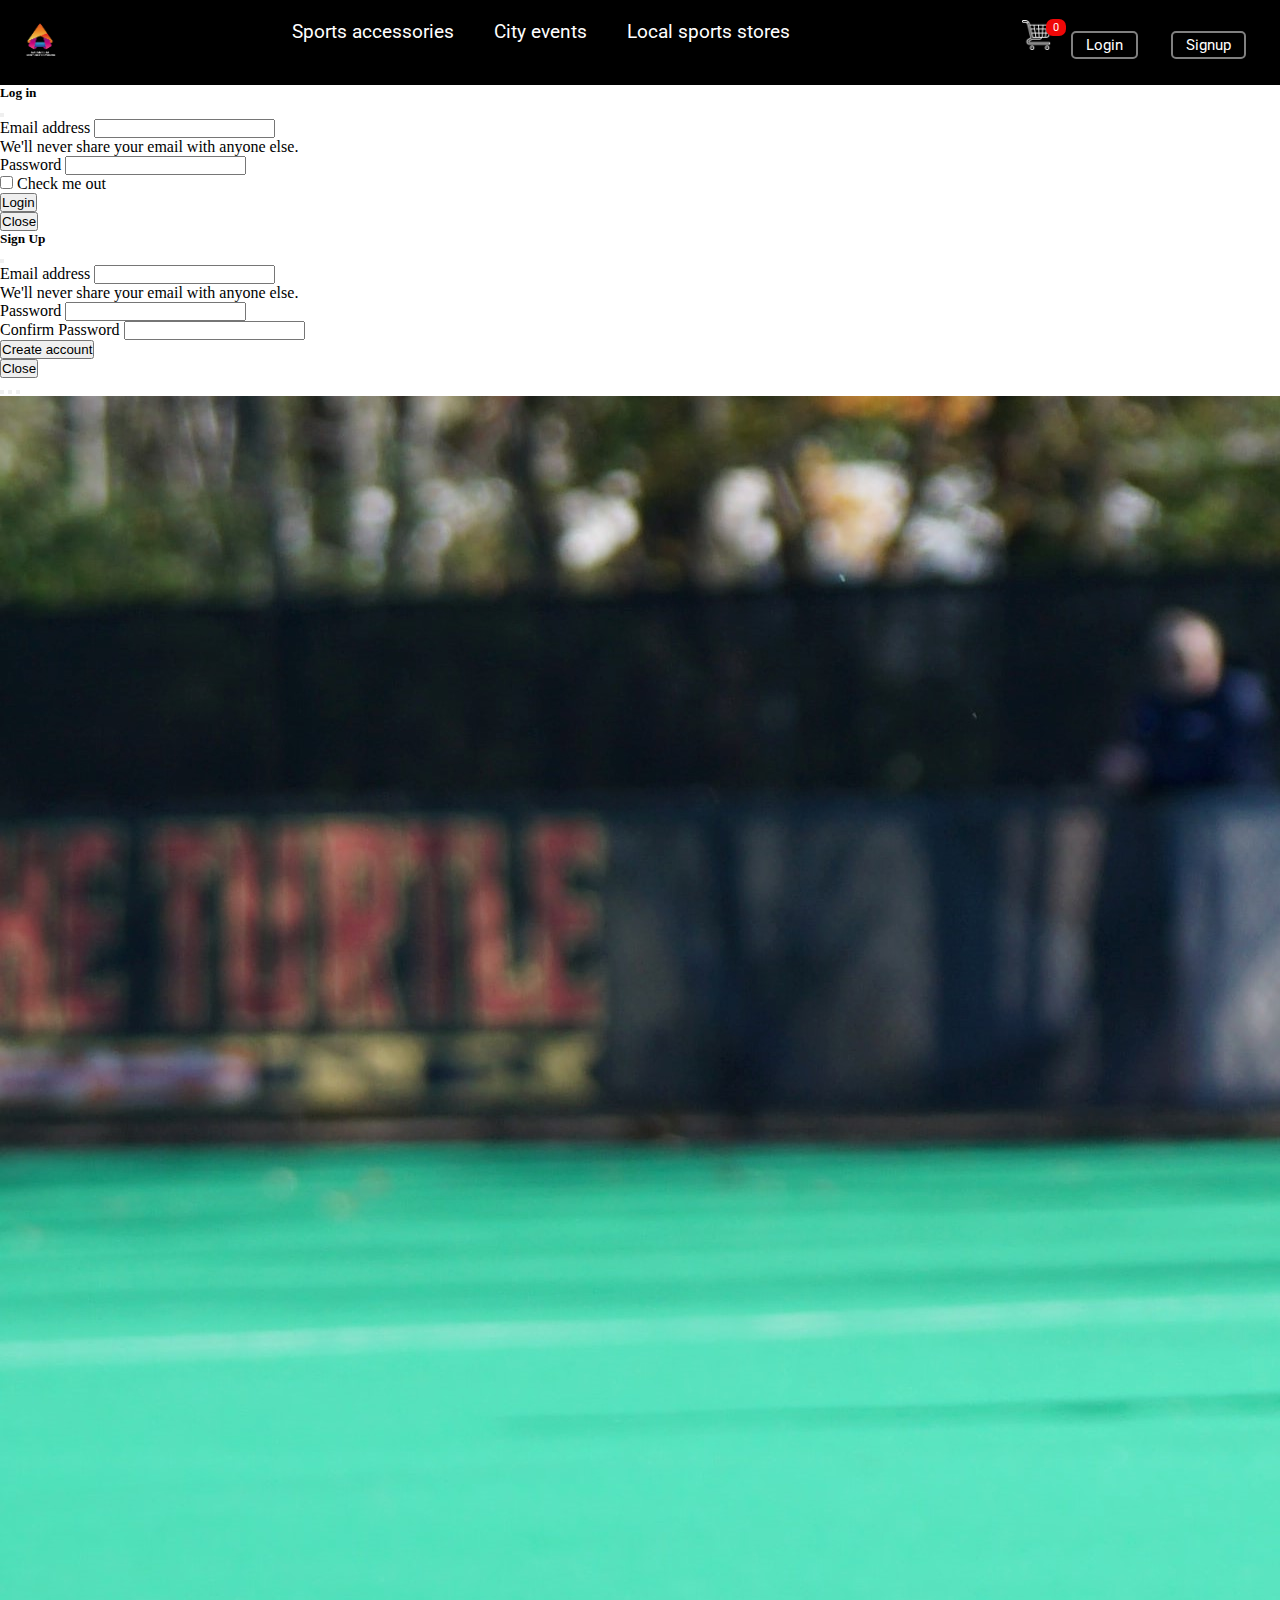
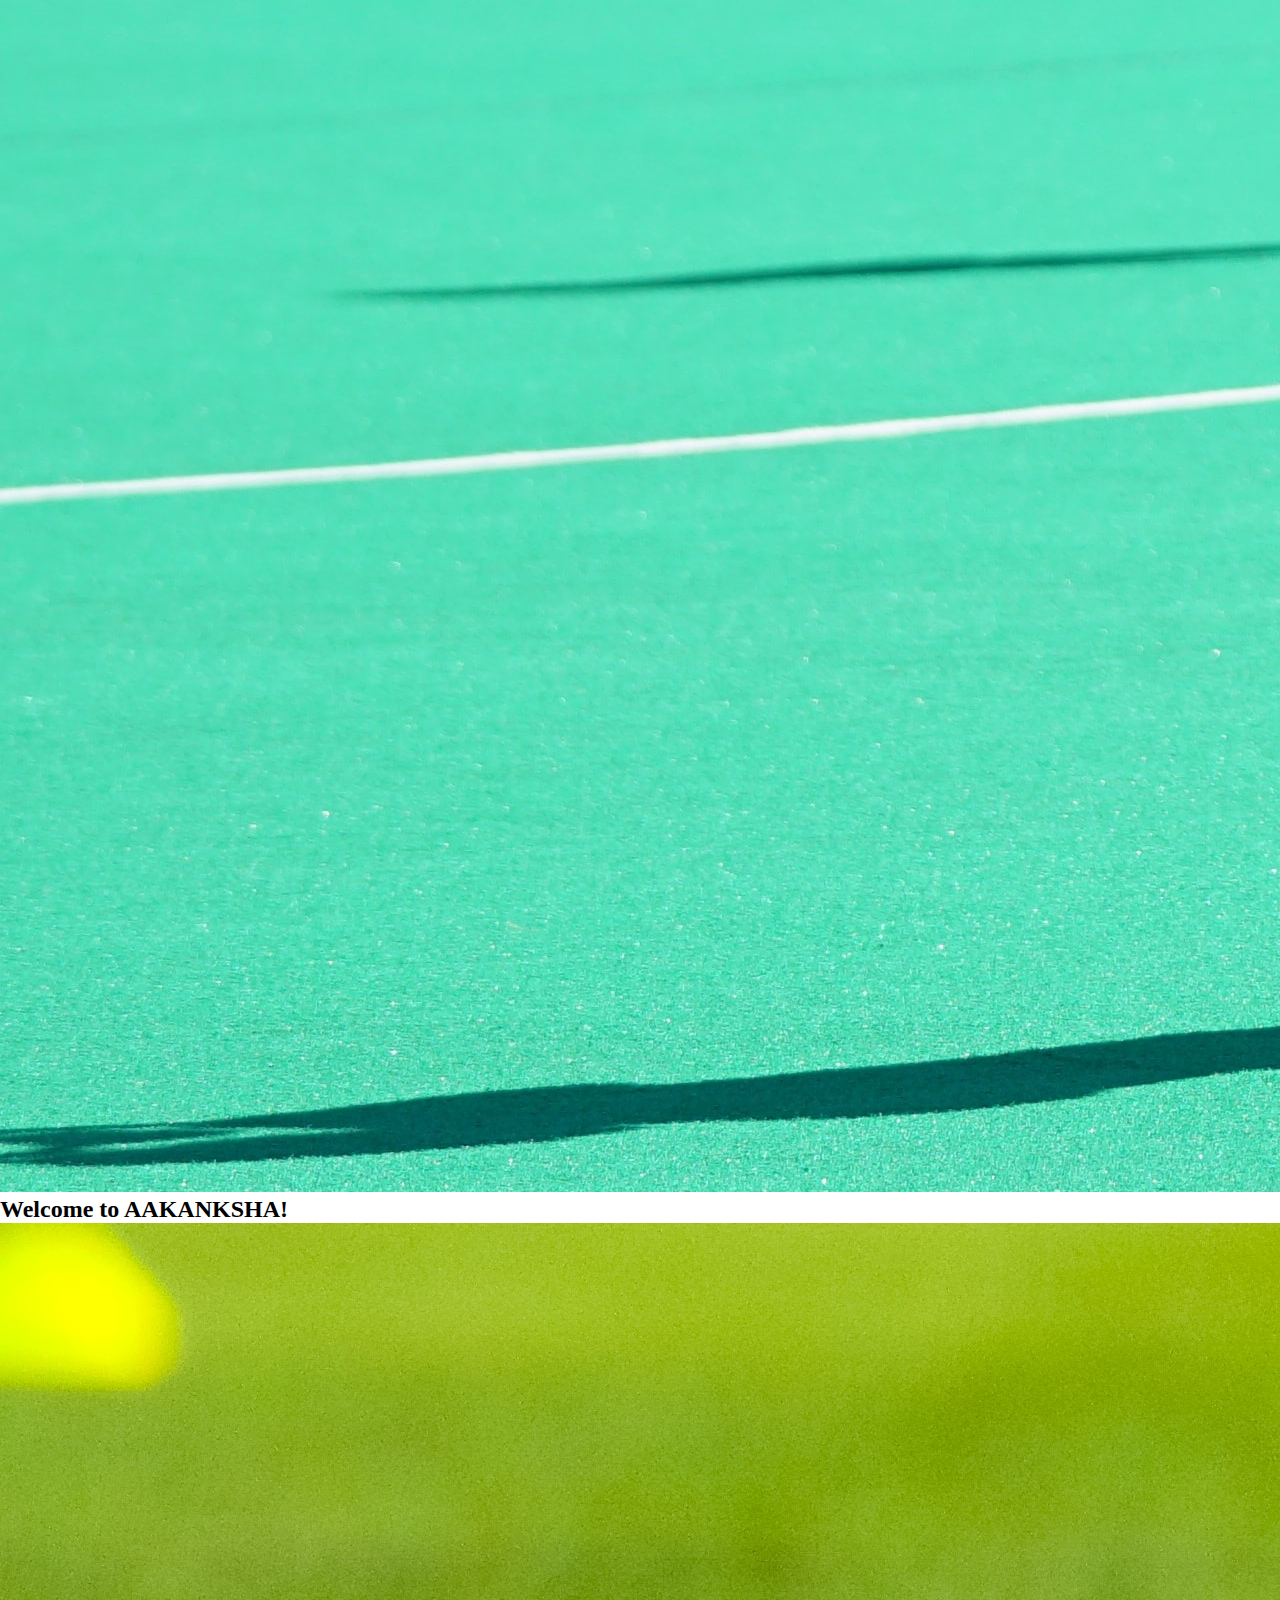
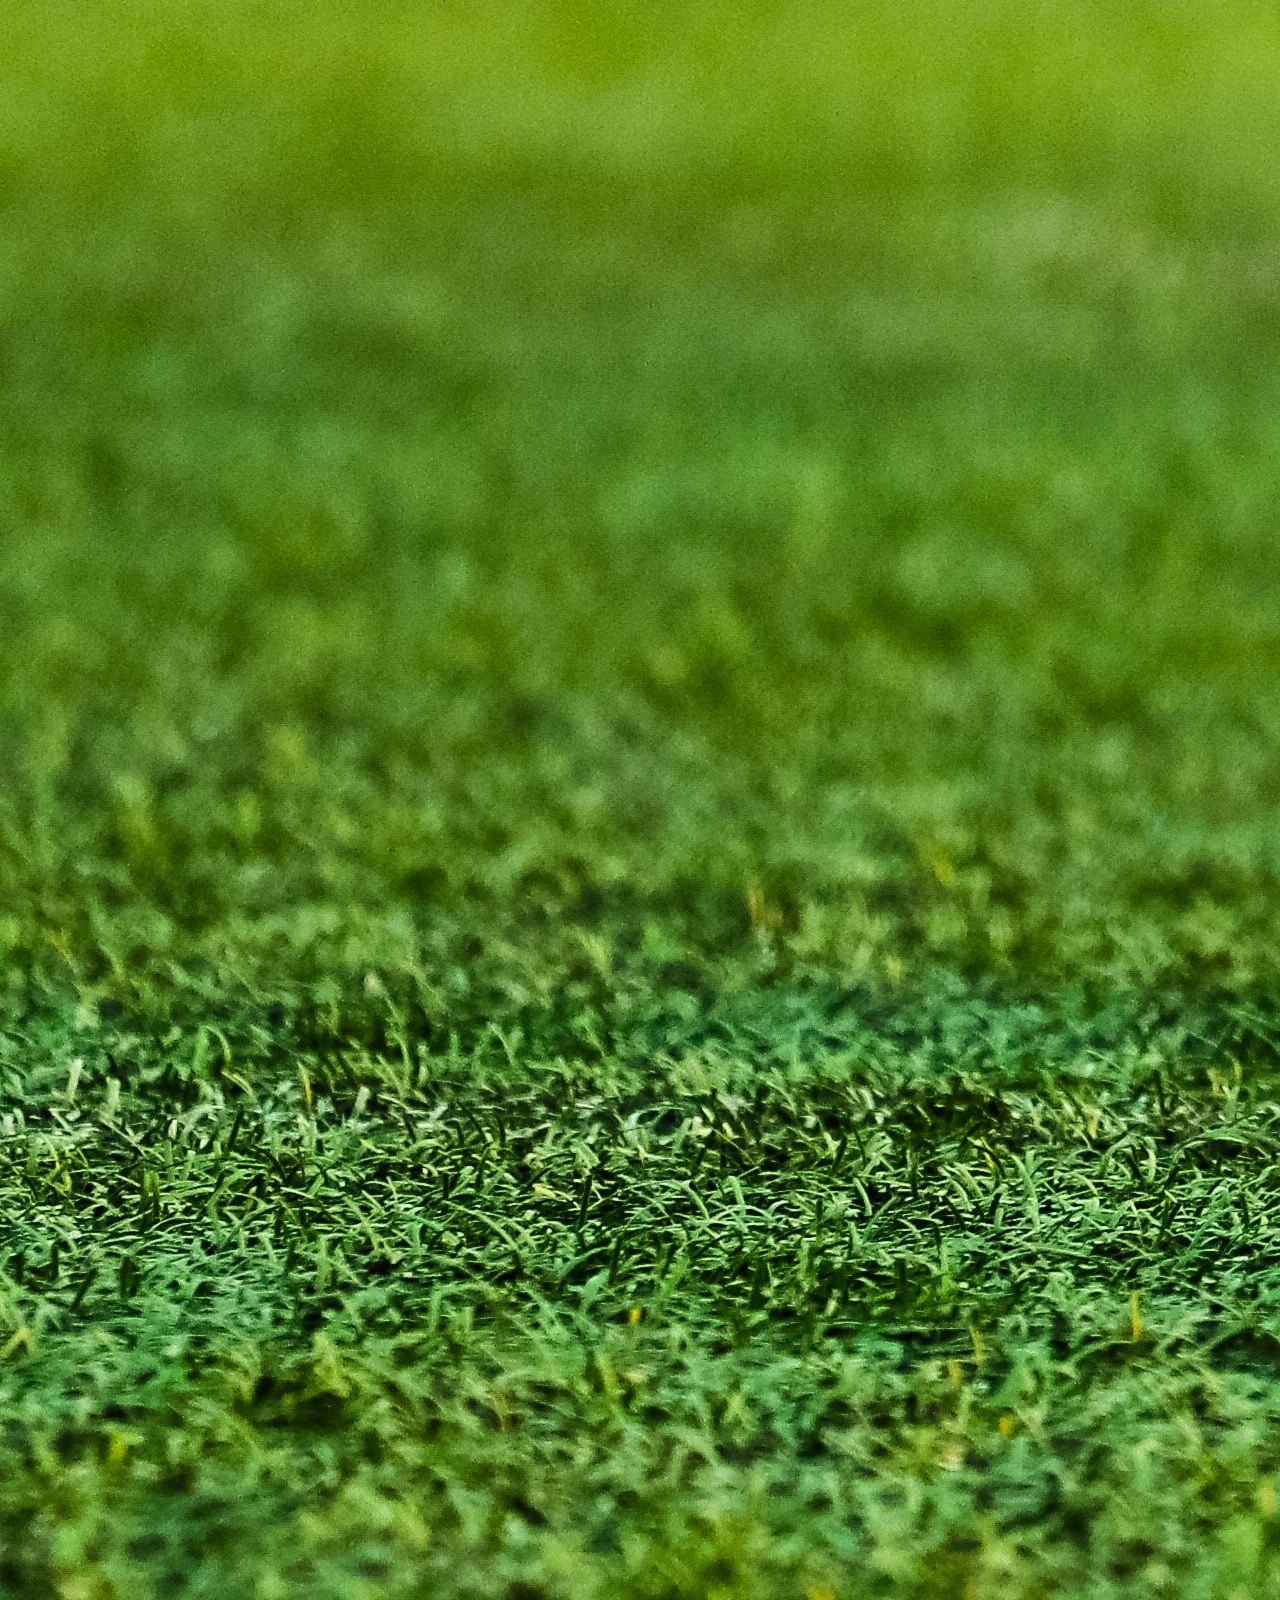
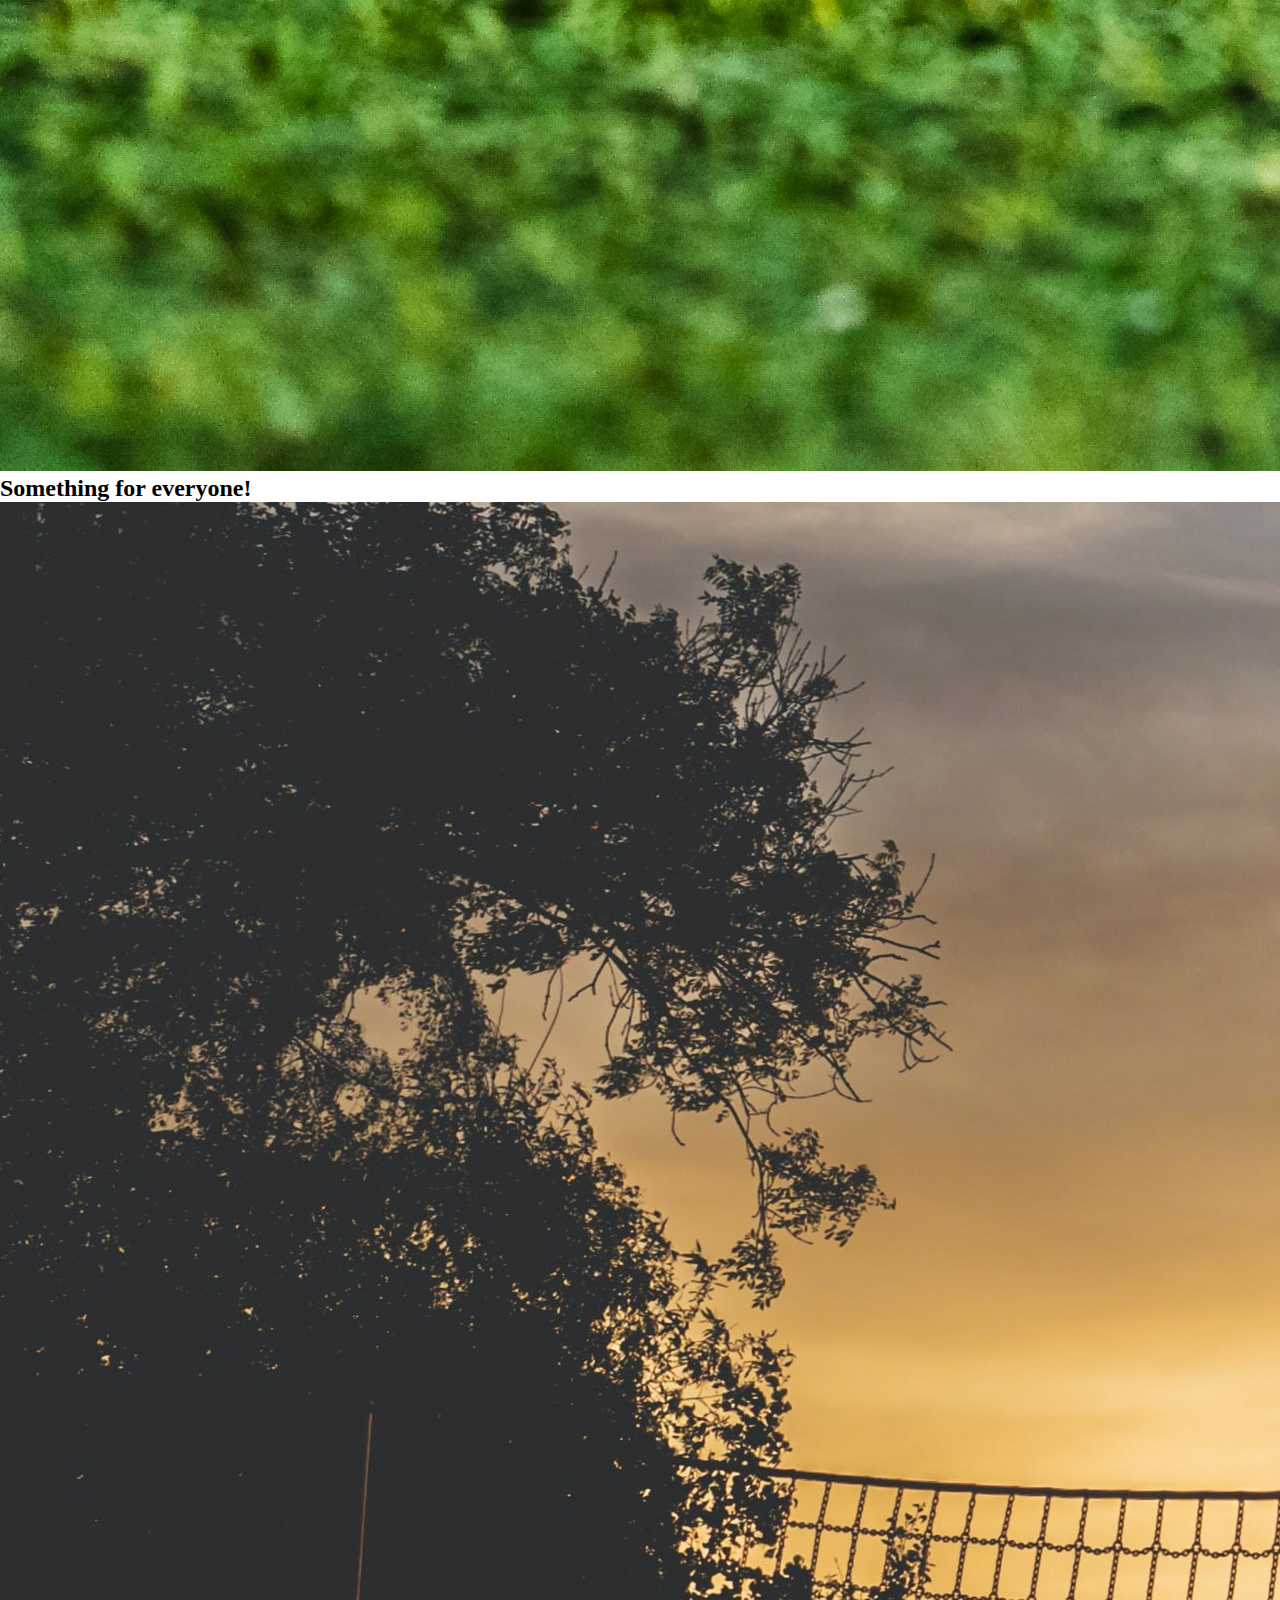
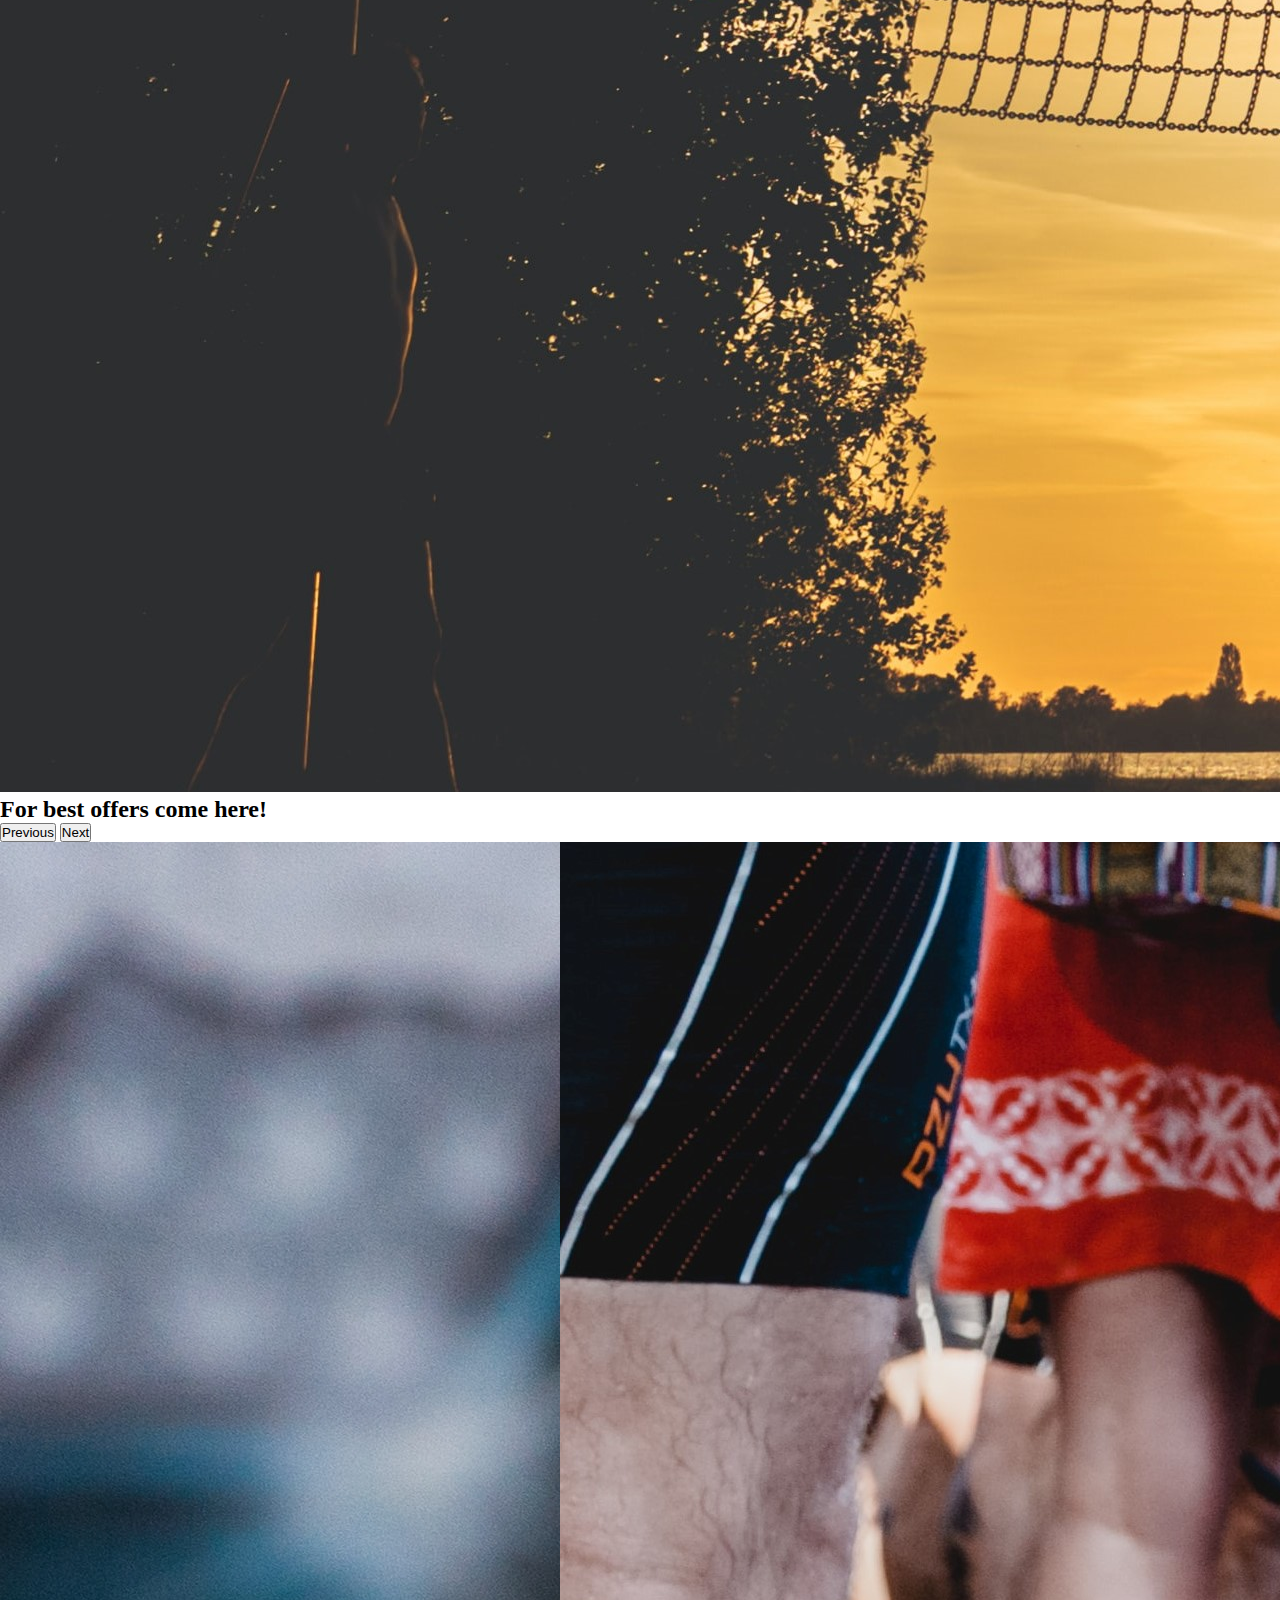
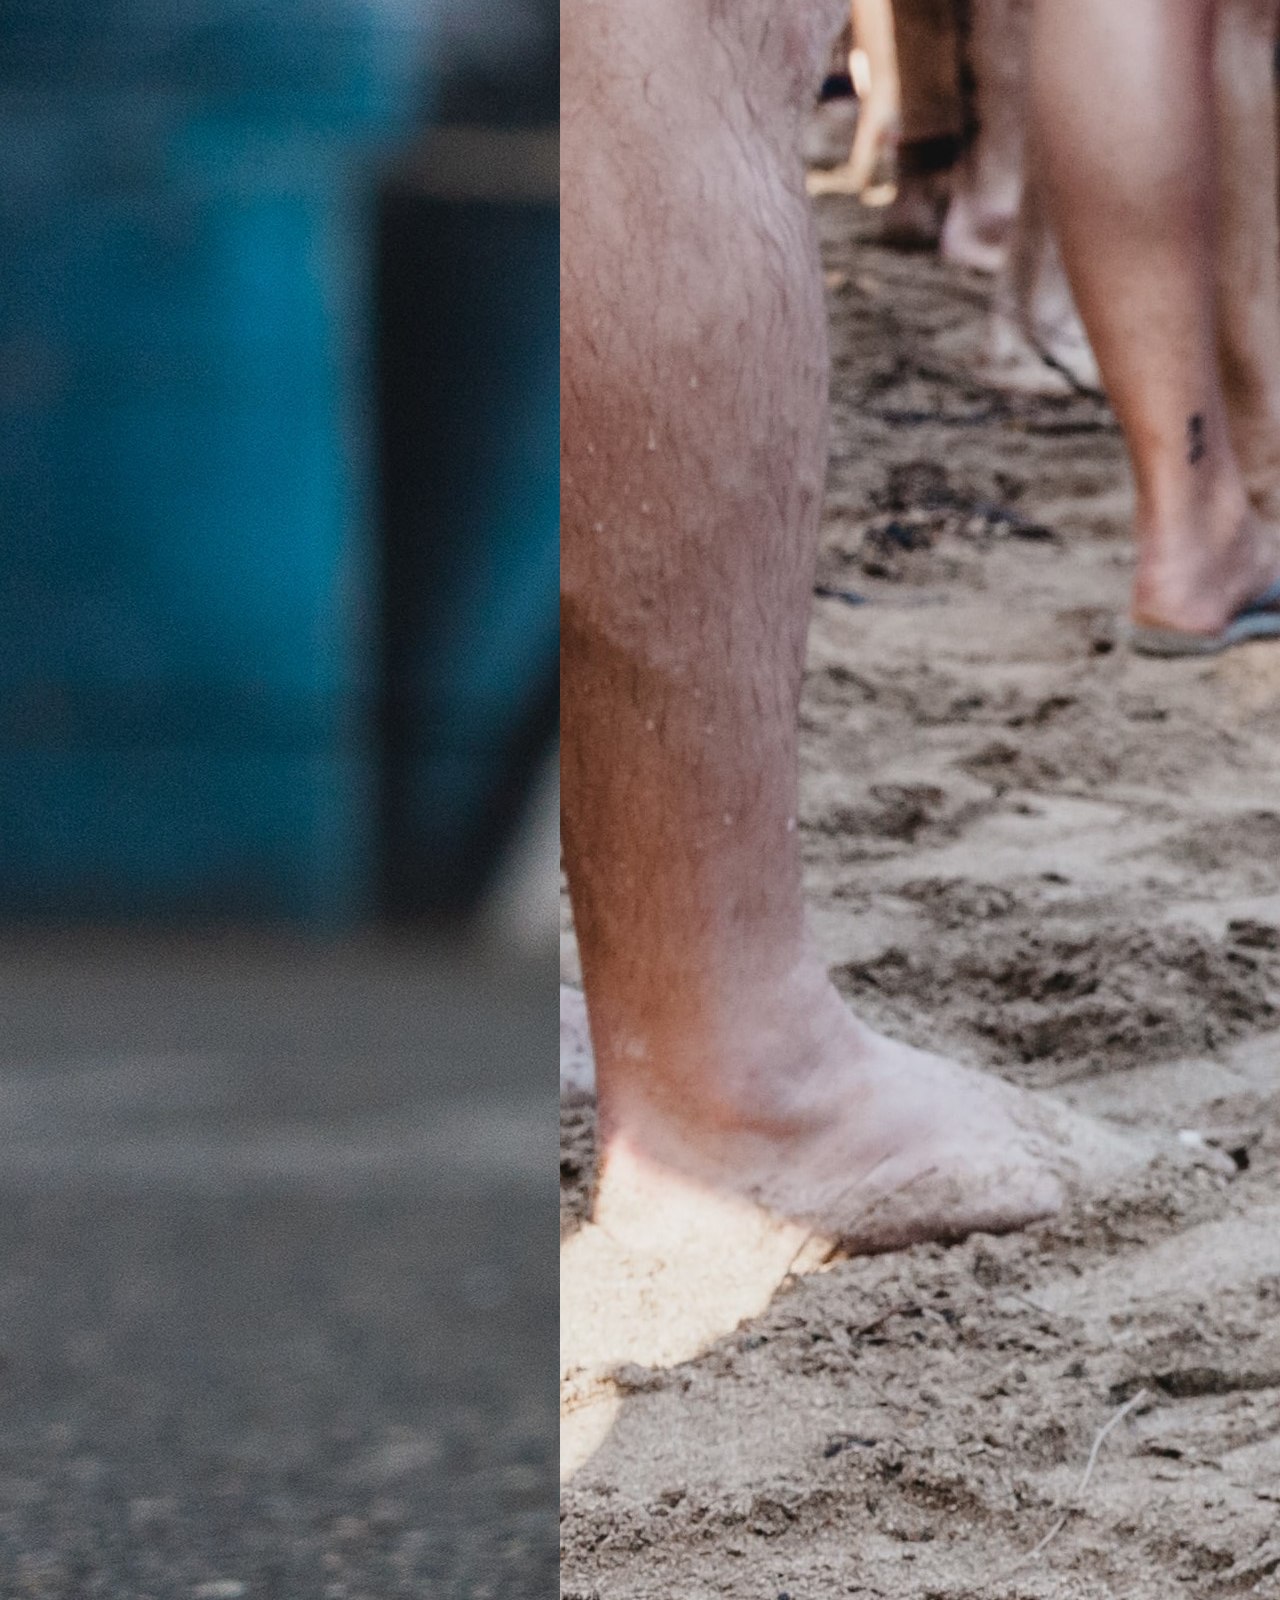
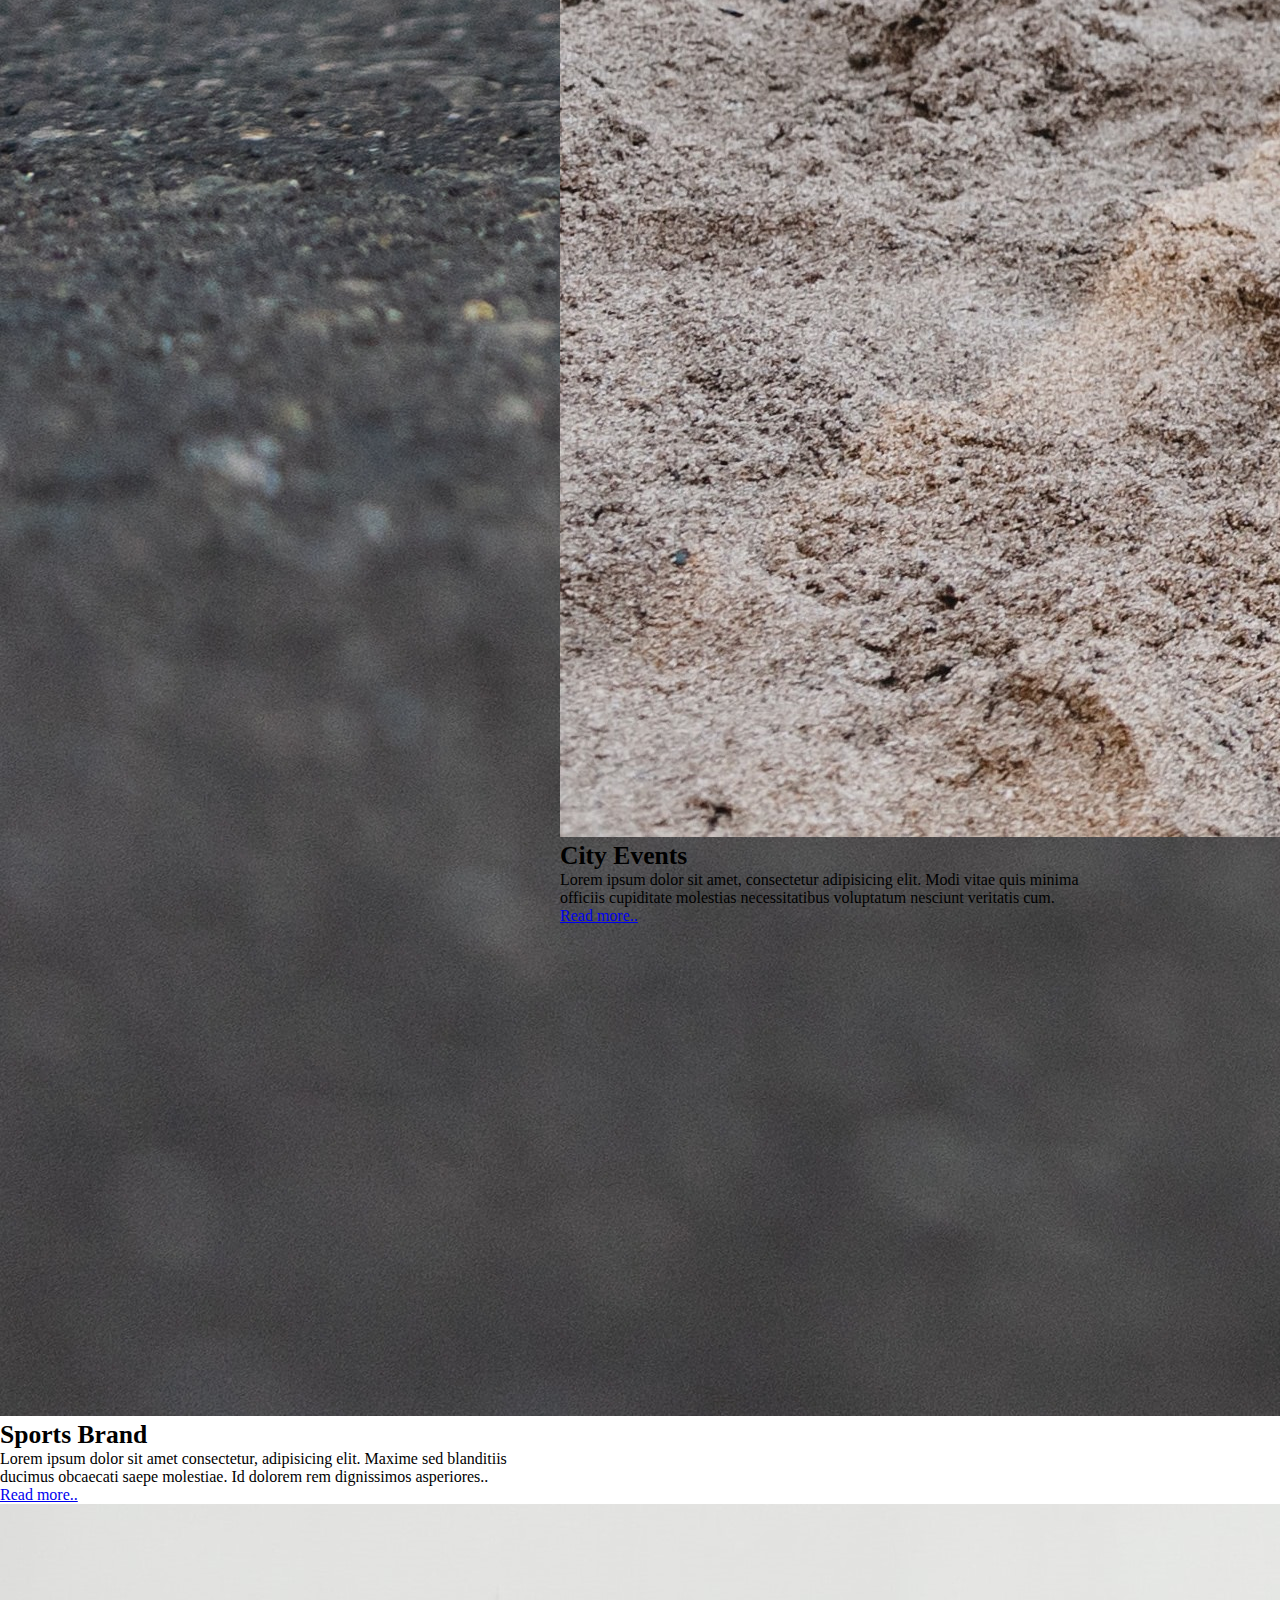
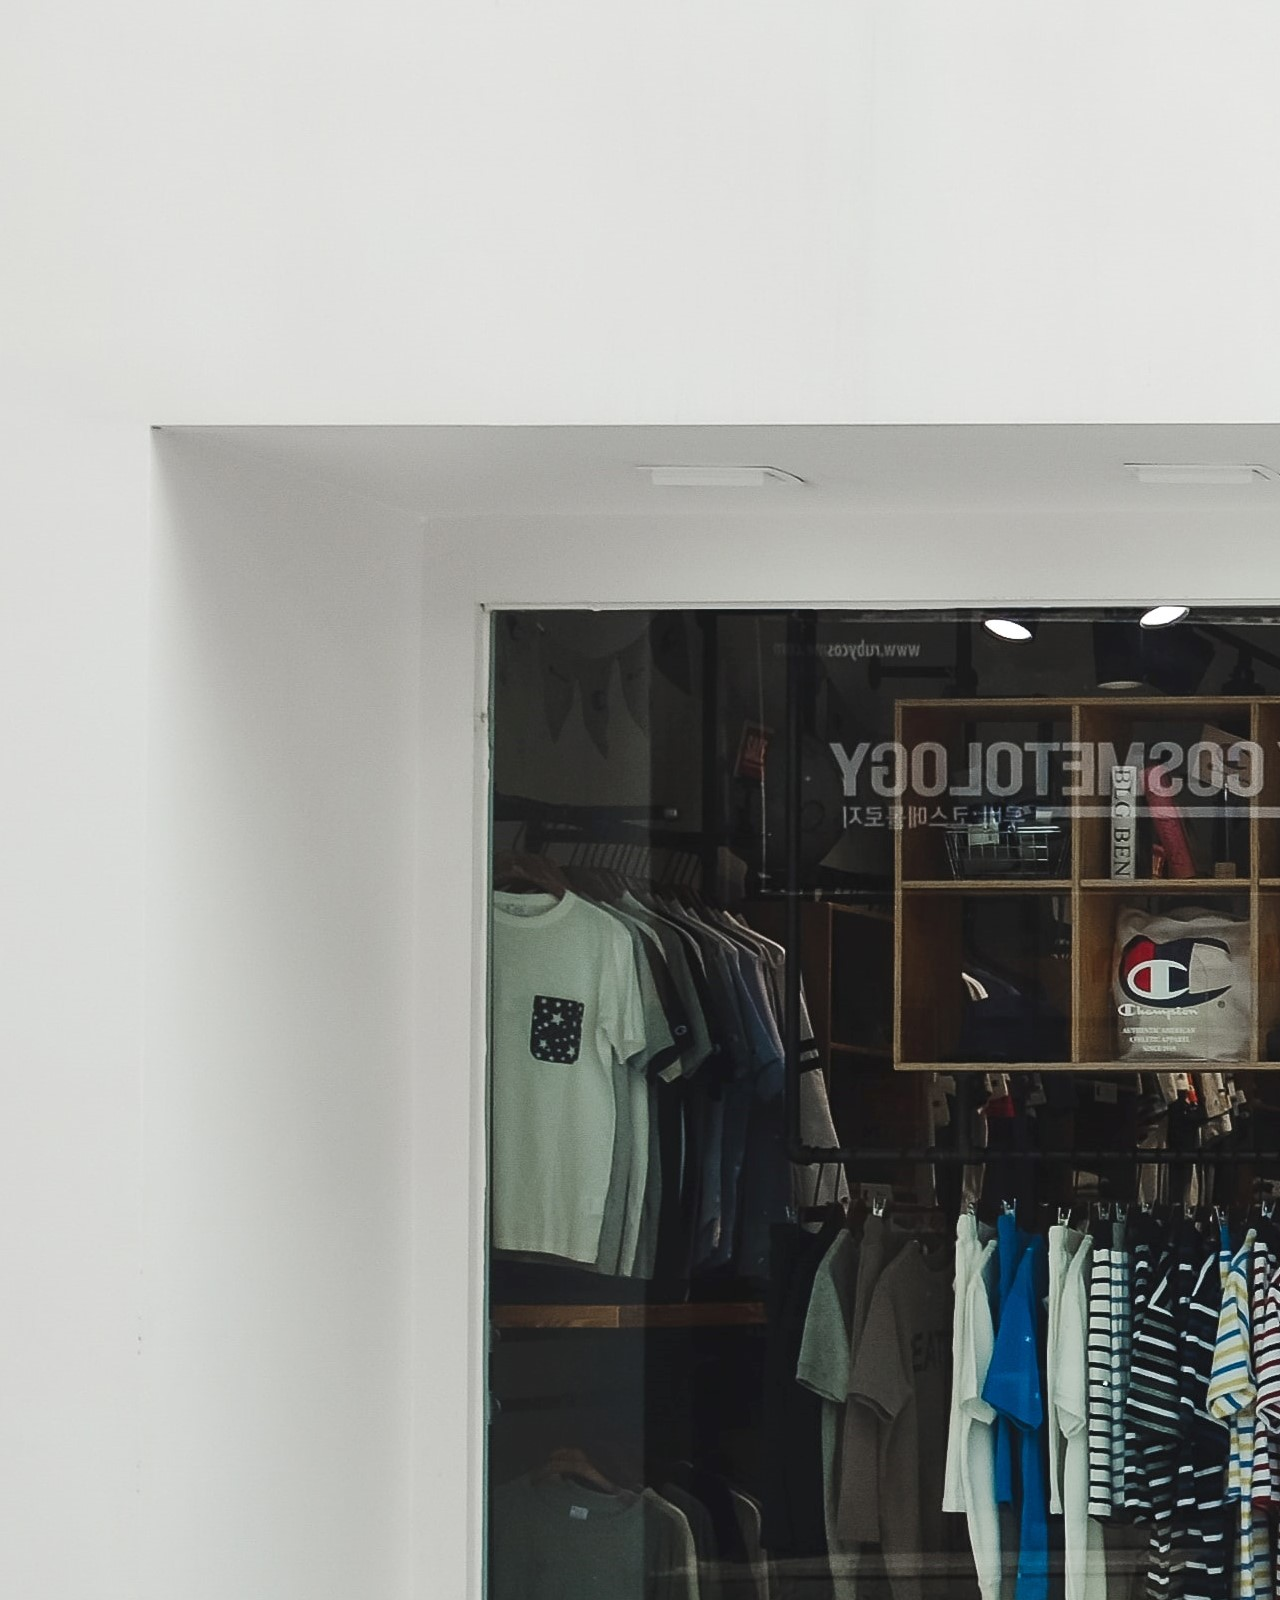
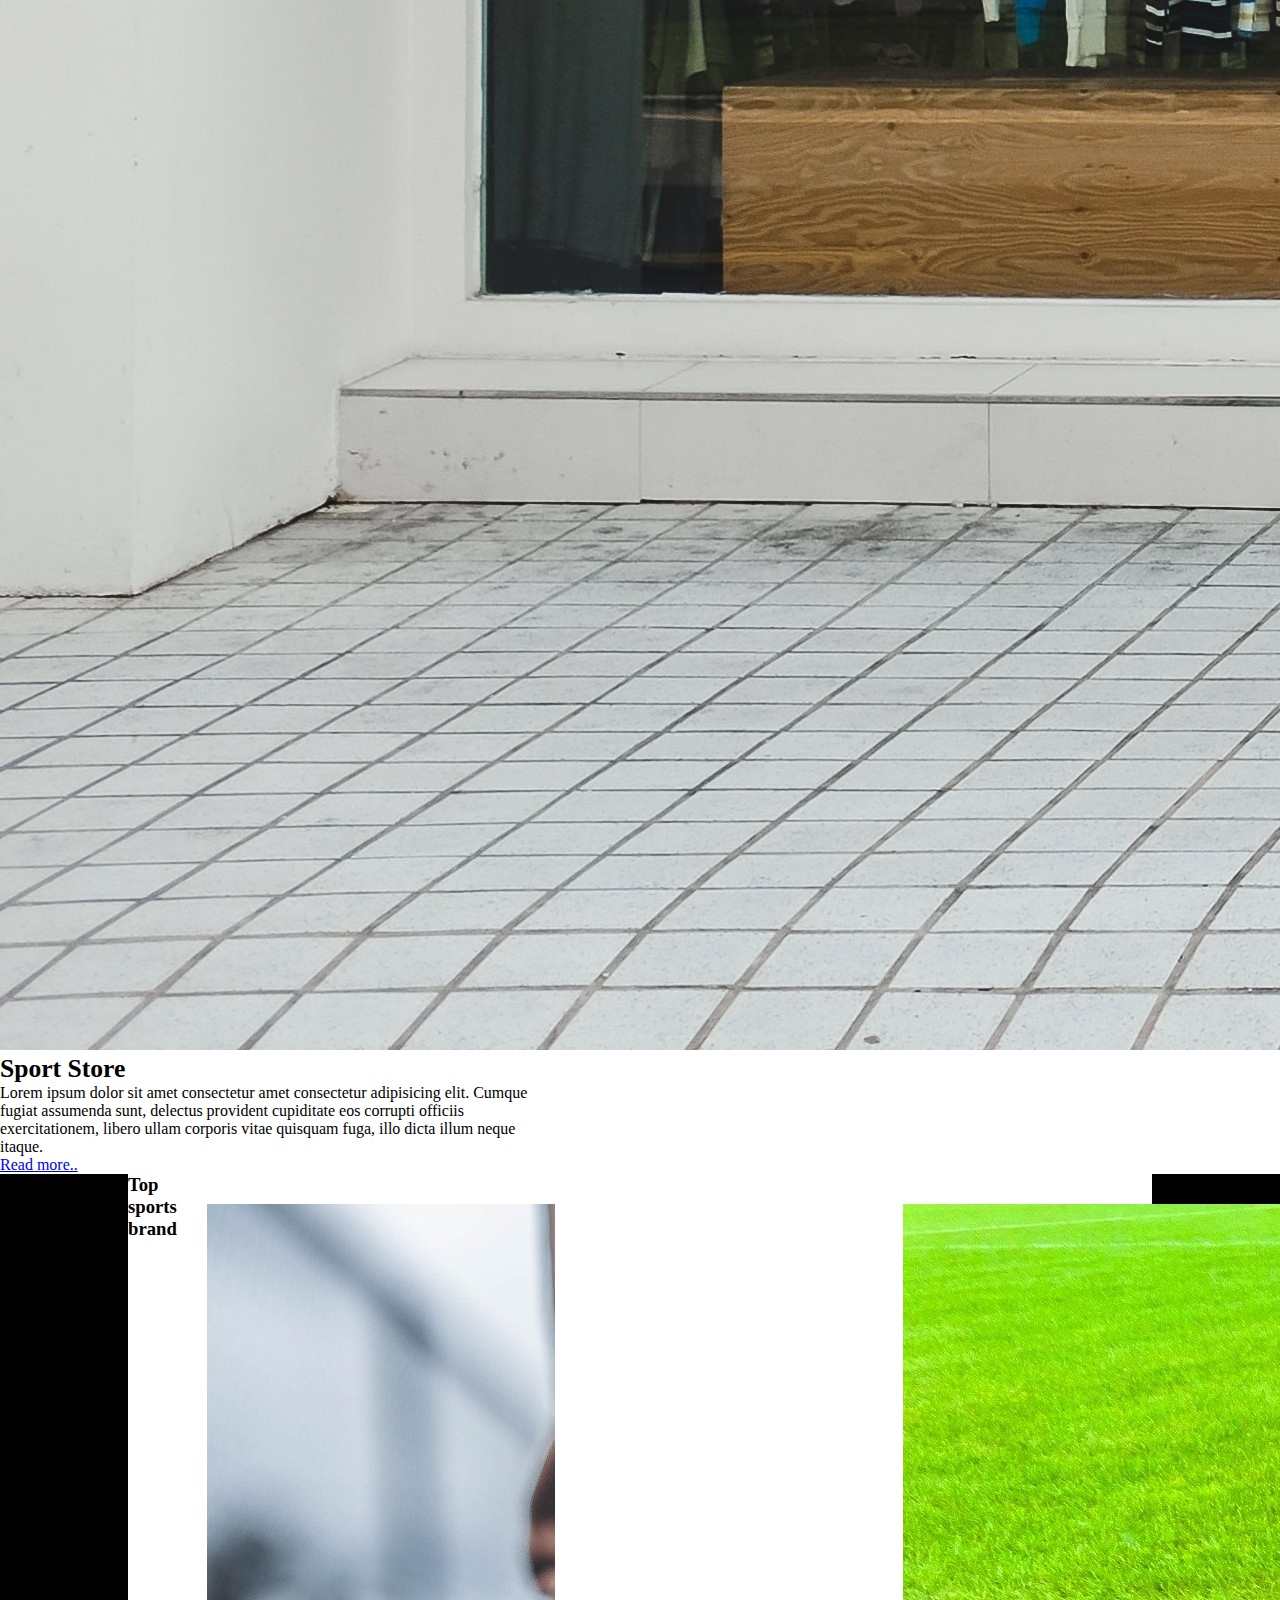
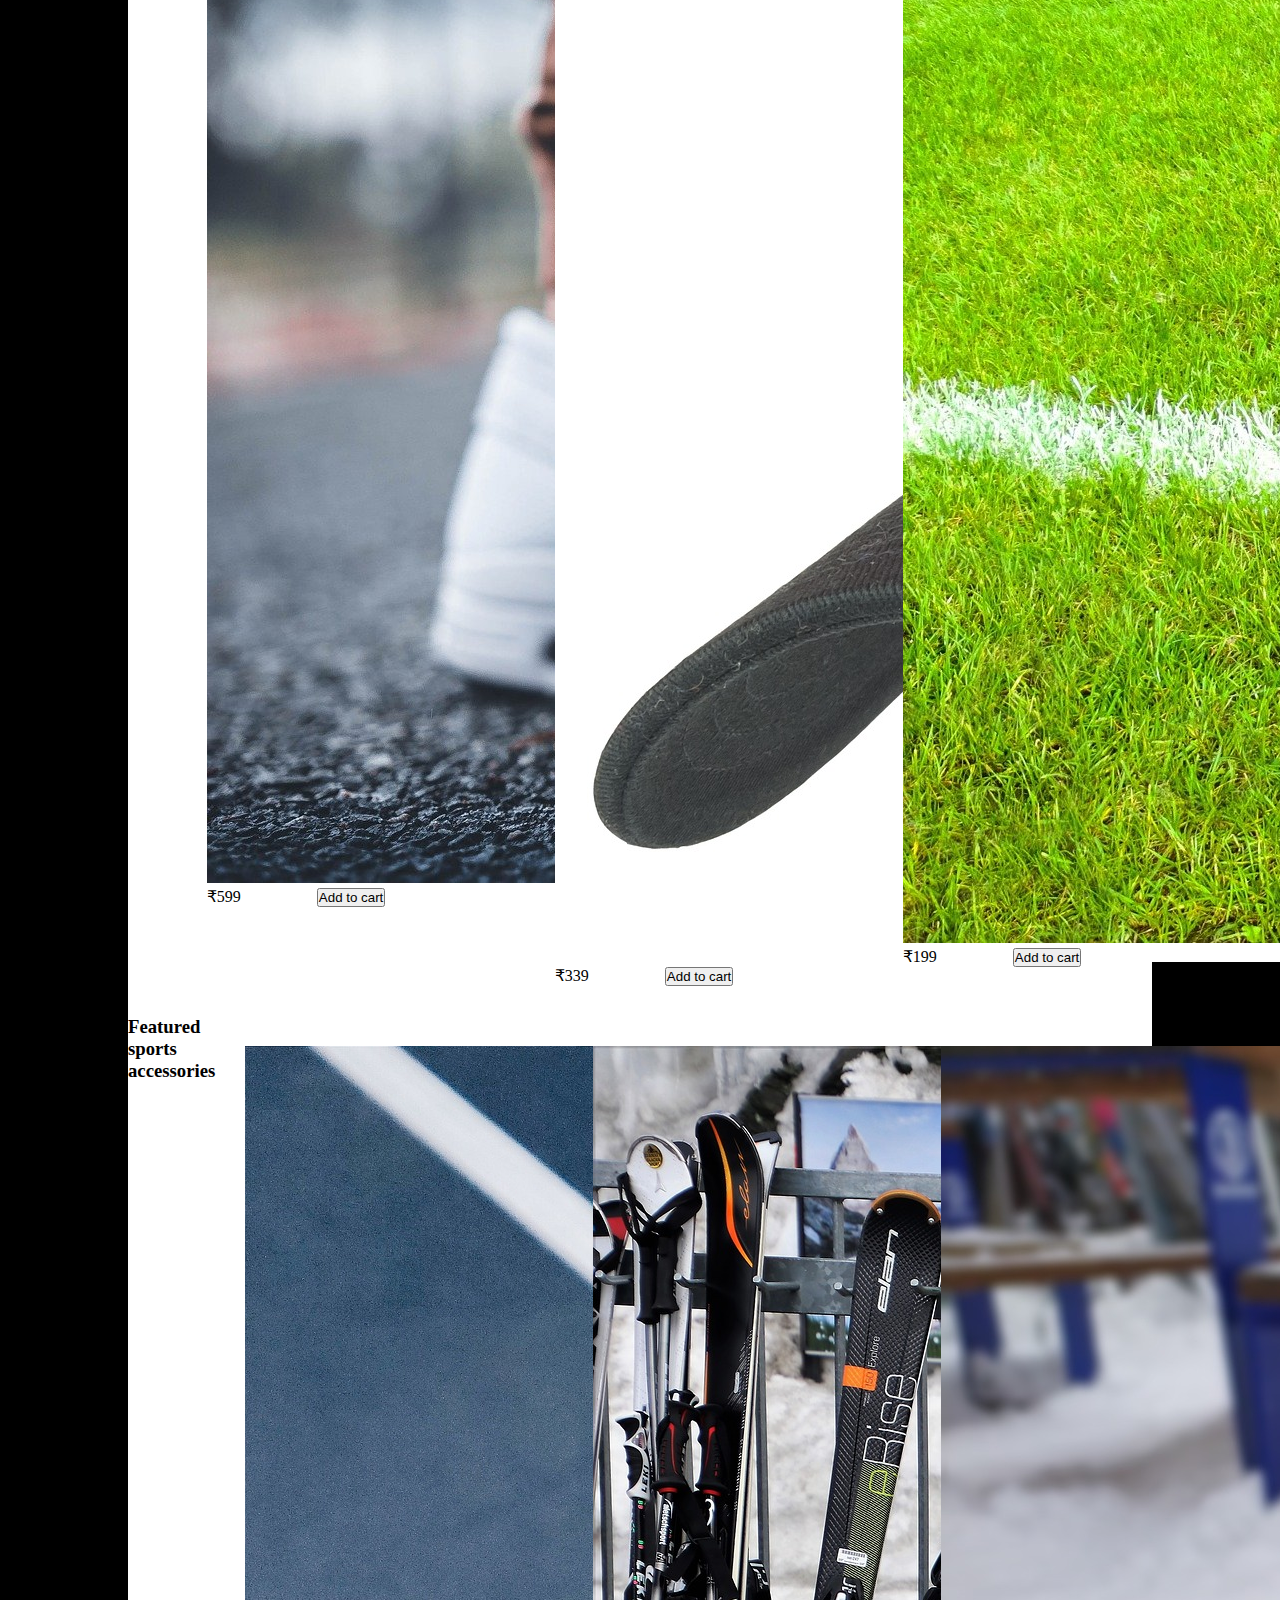
<file: index.html>
<!DOCTYPE html>
<html lang="en">
  <head>
    <!-- Required meta tags -->
    <meta charset="utf-8" />
    <meta name="viewport" content="width=device-width, initial-scale=1" />

    <!-- Bootstrap CSS -->
    <link
      href="https://cdn.jsdelivr.net/npm/bootstrap@5.1.0/dist/css/bootstrap.min.css"
      rel="stylesheet"
      integrity="sha384-KyZXEAg3QhqLMpG8r+8fhAXLRk2vvoC2f3B09zVXn8CA5QIVfZOJ3BCsw2P0p/We"
      crossorigin="anonymous"
    />

    <link rel="stylesheet" href="css/style.css" />

    <title>Sports Domain</title>
  </head>
  <body>
    <!-- header section -->
    <header class="head">
      <div class="left">
        <img src="img/logo2.jpg" alt="img" />
      
      </div>

      <div class="mid">
        <ul class="nav">
          <li><a href="/sportswebsite/sport.html">Sports accessories</a></li>
          <li><a href="/sportswebsite/event.html">City events</a></li>
          <li><a href="/sportswebsite/store.html">Local sports stores</a></li>
        </ul>
      </div>

      <div class="right">
        <img src="img/shppingcart.png" alt="" />
        <span id="cartcount">0</span>
        <!-- <button class="btn-right ">Sign Up</button>
        <button class="btn-right">Log in</button> -->

        <button
          class="btn-right"
          data-bs-toggle="modal"
          data-bs-target="#LoginModal"
        >
          Login
        </button>
        <button
          class="btn-right"
          data-bs-toggle="modal"
          data-bs-target="#SignupModal"
        >
          Signup
        </button>
      </div>
    </header>
    <!-- Log in modal -->
    <div
      class="modal fade"
      id="LoginModal"
      tabindex="-1"
      aria-labelledby="LoginModalLabel"
      aria-hidden="true"
    >
      <div class="modal-dialog">
        <div class="modal-content">
          <div class="modal-header">
            <h5 class="modal-title" id="LoginModalLabel">Log in</h5>
            <button
              type="button"
              class="btn-close"
              data-bs-dismiss="modal"
              aria-label="Close"
            ></button>
          </div>
          <div class="modal-body">
            <form>
              <div class="mb-3">
                <label for="exampleInputEmail1" class="form-label"
                  >Email address</label
                >
                <input
                  type="email"
                  class="form-control"
                  id="Email1"
                  aria-describedby="emailHelp"
                />
                <div id="emailHelp1" class="form-text">
                  We'll never share your email with anyone else.
                </div>
              </div>
              <div class="mb-3">
                <label for="exampleInputPassword1" class="form-label"
                  >Password</label
                >
                <input type="password" class="form-control" id="Password1" />
              </div>
              <div class="mb-3 form-check">
                <input
                  type="checkbox"
                  class="form-check-input"
                  id="exampleCheck1"
                />
                <label class="form-check-label" for="exampleCheck1"
                  >Check me out</label
                >
              </div>
              <button type="submit" class="btn btn-primary">Login</button>
            </form>
          </div>
          <div class="modal-footer">
            <button
              type="button"
              class="btn btn-secondary"
              data-bs-dismiss="modal"
            >
              Close
            </button>
          </div>
        </div>
      </div>
    </div>
    <!-- sign up  -->
    <div
      class="modal fade"
      id="SignupModal"
      tabindex="-1"
      aria-labelledby="SignupModalLabel"
      aria-hidden="true"
    >
      <div class="modal-dialog">
        <div class="modal-content">
          <div class="modal-header">
            <h5 class="modal-title" id="SignupModalLabel">Sign Up</h5>
            <button
              type="button"
              class="btn-close"
              data-bs-dismiss="modal"
              aria-label="Close"
            ></button>
          </div>
          <div class="modal-body">
            <form>
              <div class="mb-3">
                <label for="exampleInputEmail1" class="form-label"
                  >Email address</label
                >
                <input
                  type="email"
                  class="form-control"
                  id="exampleInputEmail2"
                  aria-describedby="emailHelp"
                />
                <div id="emailHep" class="form-text">
                  We'll never share your email with anyone else.
                </div>
              </div>
              <div class="mb-3">
                <label for="exampleInputPassword1" class="form-label"
                  >Password</label
                >
                <input
                  type="password"
                  class="form-control"
                  id="exampleInputPassword2"
                />
              </div>
              <div class="mb-3">
                <label for="exampleInputPassword1" class="form-label">
                  Confirm Password</label
                >
                <input
                  type="password"
                  class="form-control"
                  id="confirmInputPassword2"
                />
              </div>
              <button type="submit" class="btn btn-primary">
                Create account
              </button>
            </form>
          </div>
          <div class="modal-footer">
            <button
              type="button"
              class="btn btn-secondary"
              data-bs-dismiss="modal"
            >
              Close
            </button>
          </div>
        </div>
      </div>
    </div>
    <!-- slider -->
    <div
      id="carouselExampleCaptions"
      class="carousel slide carousel-fade"
      data-bs-ride="carousel"
    >
      <div class="carousel-indicators">
        <button
          type="button"
          data-bs-target="#carouselExampleCaptions"
          data-bs-slide-to="0"
          class="active"
          aria-current="true"
          aria-label="Slide 1"
        ></button>
        <button
          type="button"
          data-bs-target="#carouselExampleCaptions"
          data-bs-slide-to="1"
          aria-label="Slide 2"
        ></button>
        <button
          type="button"
          data-bs-target="#carouselExampleCaptions"
          data-bs-slide-to="2"
          aria-label="Slide 3"
        ></button>
      </div>
      <div class="carousel-inner">
        <div class="carousel-item active">
          <img src="img/hockey.jpg" class="d-block w-100" alt="web" />
          <div class="carousel-caption d-none d-md-block">
            <h2>Welcome to AAKANKSHA!</h2>
          </div>
        </div>
        <div class="carousel-item">
          <img src="img/footballs.jpg" class="d-block w-100" alt="tech" />
          <div class="carousel-caption d-none d-md-block">
            <h2>Something for everyone!</h2>
          </div>
        </div>
        <div class="carousel-item">
          <img src="img/players.jpg" class="d-block w-100" alt="code" />
          <div class="carousel-caption d-none d-md-block">
            <h2>For best offers come here!</h2>
          </div>
        </div>
      </div>
      <button
        class="carousel-control-prev"
        type="button"
        data-bs-target="#carouselExampleCaptions"
        data-bs-slide="prev"
      >
        <span class="carousel-control-prev-icon" aria-hidden="true"></span>
        <span class="visually-hidden">Previous</span>
      </button>
      <button
        class="carousel-control-next"
        type="button"
        data-bs-target="#carouselExampleCaptions"
        data-bs-slide="next"
      >
        <span class="carousel-control-next-icon" aria-hidden="true"></span>
        <span class="visually-hidden">Next</span>
      </button>
    </div>
    <!-- sub-domain -->
    <div class="cards">
      <div class="card my-4 mx-4">
        <img src="img/1.jpg" class="card-img-top" alt="..." />
        <div class="card-body">
          <h5 class="card-title">Sports Brand</h5>
          <p class="card-text">
            Lorem ipsum dolor sit amet consectetur, adipisicing elit. Maxime sed
            blanditiis ducimus obcaecati saepe molestiae. Id dolorem rem
            dignissimos asperiores..
          </p>
          <a href="#" class="btn btn-dark">Read more..</a>
        </div>
      </div>

      <div class="card my-4 mx-4">
        <img src="img/2.jpg" class="card-img-top" alt="..." />
        <div class="card-body">
          <h5 class="card-title">City Events</h5>
          <p class="card-text">
            Lorem ipsum dolor sit amet, consectetur adipisicing elit. Modi vitae
            quis minima officiis cupiditate molestias necessitatibus voluptatum
            nesciunt veritatis cum.
          </p>
          <a href="#" class="btn btn-dark">Read more..</a>
        </div>
      </div>
    </div>
    <div class="card my-4 mx-4">
      <img src="img/3.jpg" class="card-img-top" alt="..." />
      <div class="card-body">
        <h5 class="card-title">Sport Store</h5>
        <p class="card-text">
          Lorem ipsum dolor sit amet consectetur amet consectetur adipisicing
          elit. Cumque fugiat assumenda sunt, delectus provident cupiditate eos
          corrupti officiis exercitationem, libero ullam corporis vitae quisquam
          fuga, illo dicta illum neque itaque.
        </p>
        <a href="#" class="btn btn-dark">Read more..</a>
      </div>
    </div>

    <!-- products section  -->
    <div class="container1">
      <div class="container-child my-4">
        <h3><span class="badge bg-dark">Top sports brand</span></h3>
        <div><h6>Top sports brand</h6></div>
        <div class="topcard" style="width: 18rem">
          <img src="img/top1.jpg" class="card-img-top" alt="..." />
          <span class="price">&#8377;599</span>
          <button type="button" class="btn btn-dark cartbtn count">
            Add to cart
          </button>
        </div>
        <div class="topcard" style="width: 18rem">
          <img src="img/top2.jpg" class="card-img-top" alt="..." />
          <span class="price">&#8377;339</span>
          <button type="button" class="btn btn-dark cartbtn count">
            Add to cart
          </button>
        </div>
        <div class="topcard" style="width: 18rem">
          <img src="img/top3.jpg" class="card-img-top" alt="..." />
          <span class="price">&#8377;199</span>
          <button type="button" class="btn btn-dark cartbtn count">
            Add to cart
          </button>
        </div>
      </div>
      <div class="container-child my-4">
        <h3><span class="badge bg-dark">Featured sports accessories</span></h3>
        <div><h6>Featured sports accessories</h6></div>
        <div class="topcard" style="width: 18rem">
          <img src="img/featured2.jpg" class="card-img-top" alt="..." />
          <span class="price">&#8377;1999</span>
          <button type="button" class="btn btn-dark cartbutton count">
            Add to cart
          </button>
        </div>
        <div class="topcard" style="width: 18rem">
          <img src="img/featured1.jpg" class="card-img-top" alt="..." />
          <span class="price">&#8377;999</span>
          <button type="button" class="btn btn-dark cartbutton count">
            Add to cart
          </button>
        </div>
        <div class="topcard" style="width: 18rem">
          <img src="img/featured3.jpg" class="card-img-top" alt="..." />
          <span class="price">&#8377;599</span>
          <button type="button" class="btn btn-dark cartbutton count">
            Add to cart
          </button>
        </div>
      </div>
      <div class="container-child my-4">
        <h3><span class="badge bg-dark">Indoor specific products</span></h3>
        <div><h6>Indoor specific products</h6></div>
        <div class="topcard" style="width: 18rem">
          <img src="img/outdoor1.jpg" class="card-img-top" alt="..." />
          <span class="price">&#8377;499</span>
          <button type="button" class="btn btn-dark cartbutton count">
            Add to cart
          </button>
        </div>
        <div class="topcard" style="width: 18rem">
          <img src="img/outdoor2.jpg" class="card-img-top" alt="..." />
          <span class="price">&#8377;690</span>
          <button type="button" class="btn btn-dark cartbutton count">
            Add to cart
          </button>
        </div>
        <div class="topcard" style="width: 18rem">
          <img src="img/outdoor3.jpg" class="card-img-top" alt="..." />
          <span class="price">&#8377;2900</span>
          <button type="button" class="btn btn-dark cartbutton count">
            Add to cart
          </button>
        </div>
      </div>
    </div>
    <!-- last section  -->
    <div class="offers">
      <div class="offer">
        <img src="img/voucher.png" alt="" />
        <a href="#">E-gift Voucher</a>
      </div>
      <div class="offer">
        <img src="img/token.png" alt="" />
        <a href="#">Reward Points</a>
      </div>
      <div class="offer">
        <img src="img/book.png" alt="" />
        <a href="#">Buyers Guide</a>
      </div>
      <div class="offer">
        <img src="img/technical-support.png" alt="" srcset="" />
        <a href="#">Customized Service</a>
      </div>
      <div class="offer">
        <img src="img/shipping.png" alt="" />
        <a href="#">Express Shipping</a>
      </div>
      <div class="offer">
        <img src="img/shopping.png" alt="" />
        <a href="#">Secure Shopping</a>
      </div>
      <div class="offer">
        <img src="img/authoentic.png" alt="" />
        <a href="#">100% Authentic</a>
      </div>
    </div>
    <!-- footer  -->
    <div class="footer">
      <img src="img/logo2.jpg" alt="" />
      <div class="foot">
        <ul>
          <li><a href="sport.html">Sports accessories</a></li>
          <li><a href="event.html">City events</a></li>
          <li><a href="store.html">Local sports stores</a></li>
          <li><a href="#">Privacy Policy</a></li>
          <li><a href="#">Terms & conditions</a></li>
        </ul>
        <p>copyright &copy; 2021-22 | Shivani | All rights reserved!</p>
      </div>
    </div>
    <!-- Optional JavaScript; choose one of the two! -->

    <!-- Option 1: Bootstrap Bundle with Popper -->
    <script
      src="https://cdn.jsdelivr.net/npm/bootstrap@5.1.0/dist/js/bootstrap.bundle.min.js"
      integrity="sha384-U1DAWAznBHeqEIlVSCgzq+c9gqGAJn5c/t99JyeKa9xxaYpSvHU5awsuZVVFIhvj"
      crossorigin="anonymous"
    ></script>

    <!-- Option 2: Separate Popper and Bootstrap JS -->
    <!--
    <script src="https://cdn.jsdelivr.net/npm/@popperjs/core@2.9.3/dist/umd/popper.min.js" integrity="sha384-eMNCOe7tC1doHpGoWe/6oMVemdAVTMs2xqW4mwXrXsW0L84Iytr2wi5v2QjrP/xp" crossorigin="anonymous"></script>
    <script src="https://cdn.jsdelivr.net/npm/bootstrap@5.1.0/dist/js/bootstrap.min.js" integrity="sha384-cn7l7gDp0eyniUwwAZgrzD06kc/tftFf19TOAs2zVinnD/C7E91j9yyk5//jjpt/" crossorigin="anonymous"></script>
    -->
    <script src="index.js"></script>
  </body>
</html>
</file>
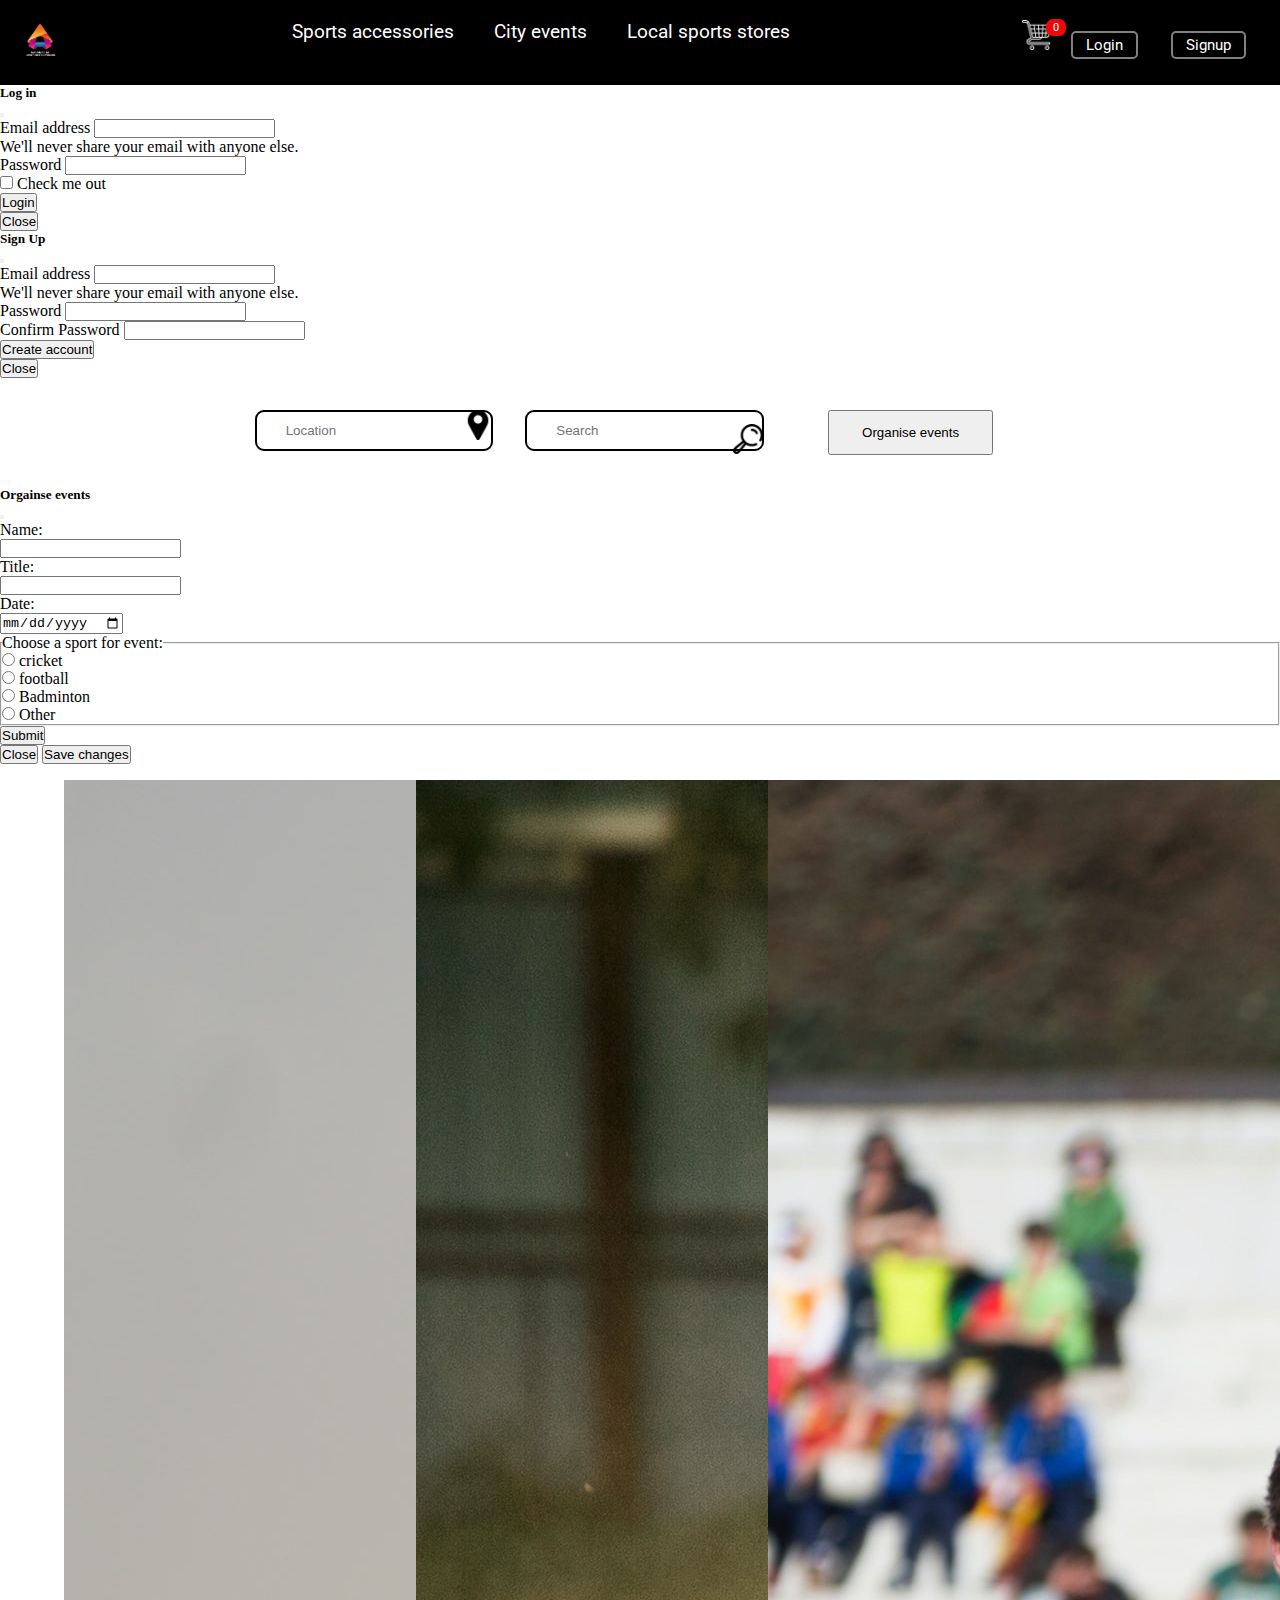
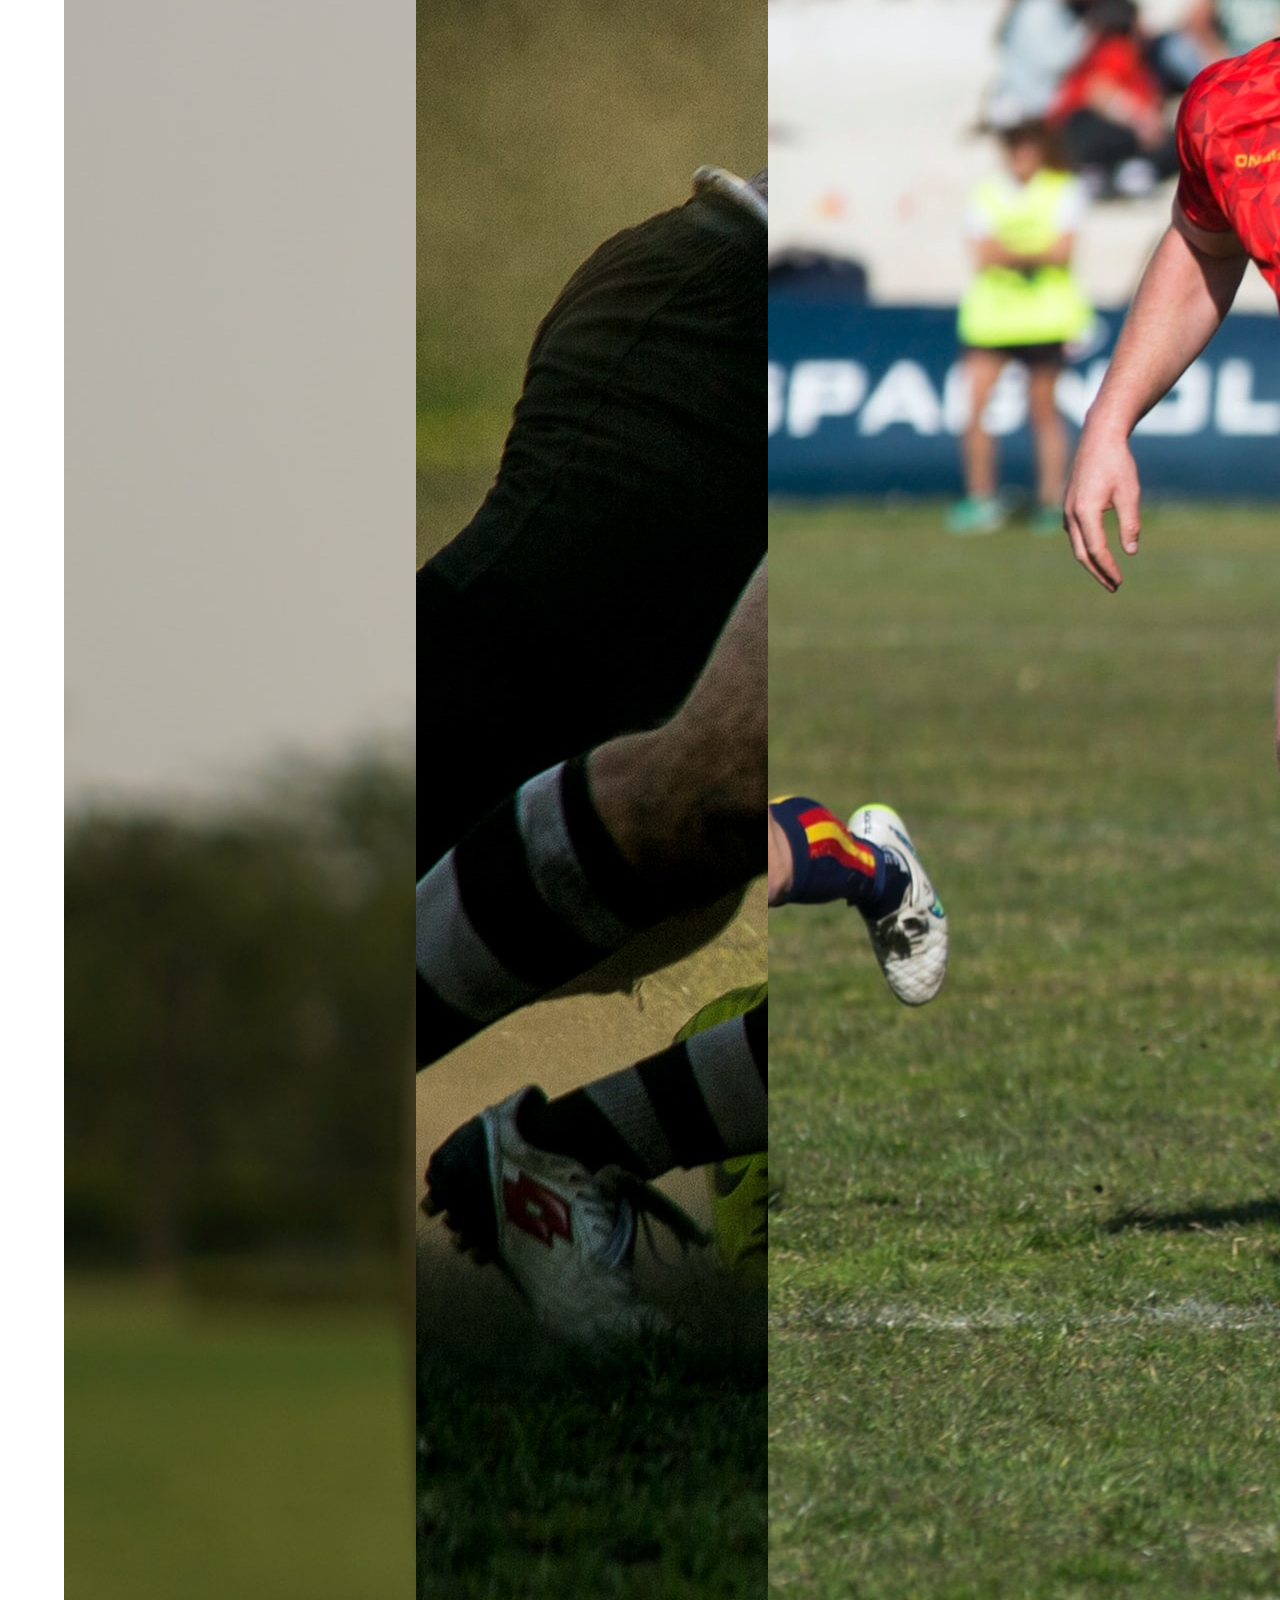
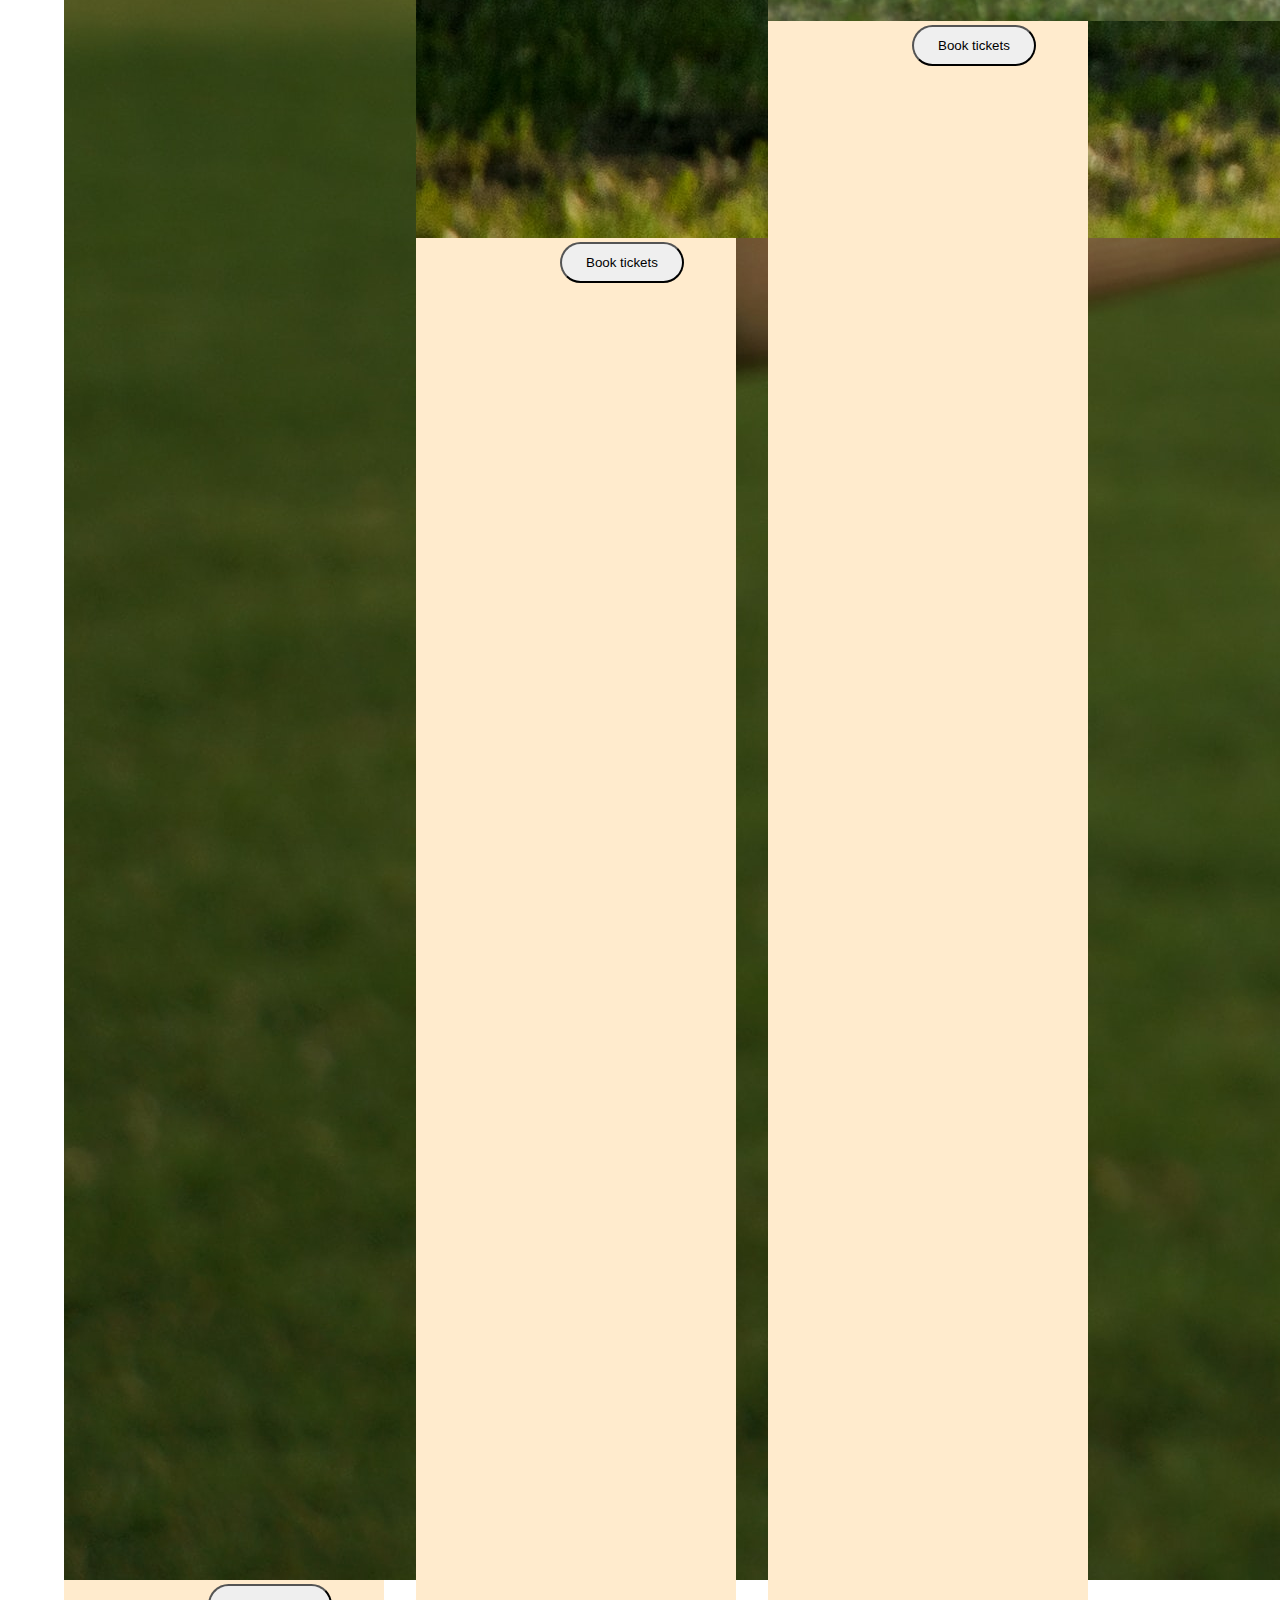
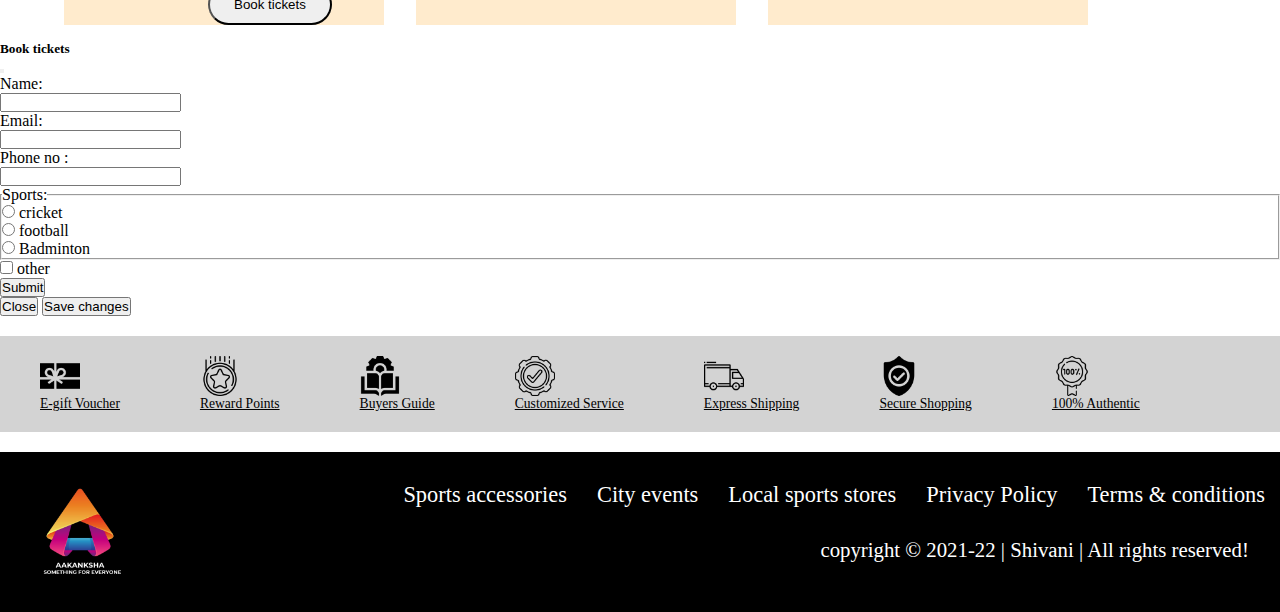
<file: event.html>
<!DOCTYPE html>
<html lang="en">
  <head>
    <!-- Required meta tags -->
    <meta charset="utf-8" />
    <meta name="viewport" content="width=device-width, initial-scale=1" />

    <!-- Bootstrap CSS -->
    <link
      href="https://cdn.jsdelivr.net/npm/bootstrap@5.1.0/dist/css/bootstrap.min.css"
      rel="stylesheet"
      integrity="sha384-KyZXEAg3QhqLMpG8r+8fhAXLRk2vvoC2f3B09zVXn8CA5QIVfZOJ3BCsw2P0p/We"
      crossorigin="anonymous"
    />

    <link rel="stylesheet" href="css/style.css" />
    <link rel="stylesheet" href="css/event.css" />

    <title>Sports Domain</title>
  </head>
  <body>
    <!-- header section -->
    <header class="head">
      <div class="left">
        <img src="img/logo2.jpg" alt="img" />
      </div>

      <div class="mid">
        <ul class="nav">
          <li><a href="/sportswebsite/sport.html">Sports accessories</a></li>
          <li><a href="/sportswebsite/event.html">City events</a></li>
          <li><a href="/sportswebsite/store.html">Local sports stores</a></li>
        </ul>
      </div>

      <div class="right">
        <img src="img/shppingcart.png" alt="" />
        <span id="cartcount">0</span>
        <!-- <button class="btn-right ">Sign Up</button>
        <button class="btn-right">Log in</button> -->

        <button
          class="btn-right"
          data-bs-toggle="modal"
          data-bs-target="#LoginModal"
        >
          Login
        </button>
        <button
          class="btn-right"
          data-bs-toggle="modal"
          data-bs-target="#SignupModal"
        >
          Signup
        </button>
      </div>
    </header>
    <!-- Log in modal -->
    <div
      class="modal fade"
      id="LoginModal"
      tabindex="-1"
      aria-labelledby="LoginModalLabel"
      aria-hidden="true"
    >
      <div class="modal-dialog">
        <div class="modal-content">
          <div class="modal-header">
            <h5 class="modal-title" id="LoginModalLabel">Log in</h5>
            <button
              type="button"
              class="btn-close"
              data-bs-dismiss="modal"
              aria-label="Close"
            ></button>
          </div>
          <div class="modal-body">
            <form>
              <div class="mb-3">
                <label for="exampleInputEmail1" class="form-label"
                  >Email address</label
                >
                <input
                  type="email"
                  class="form-control"
                  id="Email1"
                  aria-describedby="emailHelp"
                />
                <div id="emailHelp1" class="form-text">
                  We'll never share your email with anyone else.
                </div>
              </div>
              <div class="mb-3">
                <label for="exampleInputPassword1" class="form-label"
                  >Password</label
                >
                <input type="password" class="form-control" id="Password1" />
              </div>
              <div class="mb-3 form-check">
                <input
                  type="checkbox"
                  class="form-check-input"
                  id="exampleCheck1"
                />
                <label class="form-check-label" for="exampleCheck1"
                  >Check me out</label
                >
              </div>
              <button type="submit" class="btn btn-primary">Login</button>
            </form>
          </div>
          <div class="modal-footer">
            <button
              type="button"
              class="btn btn-secondary"
              data-bs-dismiss="modal"
            >
              Close
            </button>
          </div>
        </div>
      </div>
    </div>
    <!-- sign up  -->
    <div
      class="modal fade"
      id="SignupModal"
      tabindex="-1"
      aria-labelledby="SignupModalLabel"
      aria-hidden="true"
    >
      <div class="modal-dialog">
        <div class="modal-content">
          <div class="modal-header">
            <h5 class="modal-title" id="SignupModalLabel">Sign Up</h5>
            <button
              type="button"
              class="btn-close"
              data-bs-dismiss="modal"
              aria-label="Close"
            ></button>
          </div>
          <div class="modal-body">
            <form>
              <div class="mb-3">
                <label for="exampleInputEmail1" class="form-label"
                  >Email address</label
                >
                <input
                  type="email"
                  class="form-control"
                  id="exampleInputEmail2"
                  aria-describedby="emailHelp"
                />
                <div id="emailHep" class="form-text">
                  We'll never share your email with anyone else.
                </div>
              </div>
              <div class="mb-3">
                <label for="exampleInputPassword1" class="form-label"
                  >Password</label
                >
                <input
                  type="password"
                  class="form-control"
                  id="exampleInputPassword2"
                />
              </div>
              <div class="mb-3">
                <label for="exampleInputPassword1" class="form-label">
                  Confirm Password</label
                >
                <input
                  type="password"
                  class="form-control"
                  id="confirmInputPassword2"
                />
              </div>
              <button type="submit" class="btn btn-primary">
                Create account
              </button>
            </form>
          </div>
          <div class="modal-footer">
            <button
              type="button"
              class="btn btn-secondary"
              data-bs-dismiss="modal"
            >
              Close
            </button>
          </div>
        </div>
      </div>
    </div>

    <!-- location & search section -->
    <section class="section1">
      <div class="location">
        <input type="text" placeholder="Location" />
        <img  class="loc" src="img/location.png" alt="" />
      </div>
      <div class="Search">
        <input type="text" name="search" id="search" placeholder="Search" />
        <img src="img/searchicon.png" alt="" />
      </div>
      <div class="button">
        <button type="button" class="organise-btn btn btn-dark" data-bs-toggle="modal" data-bs-target="#organiseModal">
          Organise events </button>
        <!-- <button class="organise-btn btn btn-dark">Organise events</button> -->
      </div>
    </section>

<!--Organise Modal -->
<div class="modal fade" id="organiseModal" tabindex="-1" aria-labelledby="orgainseModalLabel" aria-hidden="true">
  <div class="modal-dialog">
    <div class="modal-content">
      <div class="modal-header">
        <h5 class="modal-title" id="organiseModalLabel">Orgainse events</h5>
        <button type="button" class="btn-close" data-bs-dismiss="modal" aria-label="Close"></button>
      </div>
      <div class="modal-body">
        <form>
          <div class="row mb-3">
            <label for="name" class="col-sm-2 col-form-label">Name:</label> 
            <div class="col-sm-10">
              <input type="text" class="form-control" id="name">
            </div>
          </div>
          <div class="row mb-3">
            <label for="title" class="col-sm-2 col-form-label">Title:</label>
            <div class="col-sm-10">
              <input type="text" class="form-control" id="title">
            </div>
          </div>
          <div class="row mb-3">
            <label for="date" class="col-sm-2 col-form-label">Date:</label>
            <div class="col-sm-10">
              <input type="date" class="form-control" id="date">
            </div>
          </div>
          <fieldset class="row mb-3">
            <legend class="col-form-label col-sm-8 pt-0">
              Choose a sport for event:</legend>
            <div class="col-sm-10">
              <div class="form-check">
                <input class="form-check-input" type="radio" name="sport" id="cricket" value="option1" >
                <label class="form-check-label" for="cricket">
                  cricket
                </label>
              </div>
              <div class="form-check">
                <input class="form-check-input" type="radio" name="sport" id="football" value="option2">
                <label class="form-check-label" for="football">
                  football
                </label>
              </div>
              <div class="form-check ">
                <input class="form-check-input" type="radio" name="sport" id="badminton" value="option3" >
                <label class="form-check-label" for="badminton">
             Badminton
                </label>
              </div>
              <div class="form-check ">
                <input class="form-check-input" type="radio" name="sport" id="other" value="option4" >
                <label class="form-check-label" for="other">
             Other
                </label>
              </div>
            </div>
          </fieldset>
          <button type="submit" class="btn btn-primary">Submit</button>
        </form>
      </div>
      <div class="modal-footer">
        <button type="button" class="btn btn-secondary" data-bs-dismiss="modal">Close</button>
        <button type="button" class="btn btn-primary">Save changes</button>
      </div>
    </div>
  </div>
</div>

    
    <section class="section2">
      <div class="eventcard">
        <img src="img/sport2.jpg" class="card-img-top" alt="..." />
        <div class="card-body">
          <!-- <button class="ticketsbtn btn btn-dark">Book tickets</button> -->
            <button type="button" class="ticketsbtn btn btn-dark" data-bs-toggle="modal" data-bs-target="#ticketsModal">
              Book tickets </button>
       </div>
      </div>

      <div class="eventcard">
        <img src="img/sport1.jpg" class="card-img-top" alt="..." />
        <div class="card-body">
          <button type="button" class="ticketsbtn btn btn-dark" data-bs-toggle="modal" data-bs-target="#ticketsModal">
            Book tickets </button>
      </div>
      </div>

      <div class="eventcard">
        <img src="img/sport3.jpg" class="card-img-top" alt="..." />
        <div class="card-body">
          <button type="button" class="ticketsbtn btn btn-dark" data-bs-toggle="modal" data-bs-target="#ticketsModal">
            Book tickets </button>
      </div>
      </div>
    </section>
    <!-- book tickets -->
    <div class="modal fade" id="ticketsModal" tabindex="-1" aria-labelledby="ticketsModalLabel" aria-hidden="true">
      <div class="modal-dialog">
        <div class="modal-content">
          <div class="modal-header">
            <h5 class="modal-title" id="ticketsModalLabel">Book tickets</h5>
            <button type="button" class="btn-close" data-bs-dismiss="modal" aria-label="Close"></button>
          </div>
          <div class="modal-body">
            <form>
              <div class="row mb-3">
                <label for="name" class="col-sm-2 col-form-label">Name:</label>
                <div class="col-sm-10">
                  <input type="text" class="form-control" id="name">
                </div>
              </div>
              <div class="row mb-3">
                <label for="email" class="col-sm-2 col-form-label">Email:</label>
                <div class="col-sm-10">
                  <input type="email" class="form-control" id="email">
                </div>
              </div>
              <div class="row mb-3">
                <label for="number" class="col-sm-2 col-form-label">Phone no :</label>
                <div class="col-sm-10">
                  <input type="number" class="form-control" id="date">
                </div>
              </div>
              <fieldset class="row mb-3">
                <legend class="col-form-label col-sm-2 pt-0">
                  Sports:</legend>
                <div class="col-sm-10">
                  <div class="form-check">
                    <input class="form-check-input" type="radio" name="sport" id="cricket" value="option1" >
                    <label class="form-check-label" for="cricket">
                      cricket
                    </label>
                  </div>
                  <div class="form-check">
                    <input class="form-check-input" type="radio" name="sport" id="football" value="option2">
                    <label class="form-check-label" for="football">
                      football
                    </label>
                  </div>
                  <div class="form-check ">
                    <input class="form-check-input" type="radio" name="sport" id="badminton" value="option3" >
                    <label class="form-check-label" for="badminton">
                 Badminton
                    </label>
                  </div>
                </div>
              </fieldset>
              <div class="row mb-3">
                <div class="col-sm-10 offset-sm-2">
                  <div class="form-check">
                    <input class="form-check-input" type="checkbox" id="gridCheck1">
                    <label class="form-check-label" for="gridCheck1">
                      other
                    </label>
                   
                  </div>
                </div>
              </div>
              <button type="submit" class="btn btn-primary">Submit</button>
            </form>
          </div>
          <div class="modal-footer">
            <button type="button" class="btn btn-secondary" data-bs-dismiss="modal">Close</button>
            <button type="button" class="btn btn-primary">Save changes</button>
          </div>
        </div>
      </div>
    </div>
    <!-- last section  -->
    <div class="offers">
      <div class="offer">
        <img src="img/voucher.png" alt="" />
        <a href="#">E-gift Voucher</a>
      </div>
      <div class="offer">
        <img src="img/token.png" alt="" />
        <a href="#">Reward Points</a>
      </div>
      <div class="offer">
        <img src="img/book.png" alt="" />
        <a href="#">Buyers Guide</a>
      </div>
      <div class="offer">
        <img src="img/technical-support.png" alt="" srcset="" />
        <a href="#">Customized Service</a>
      </div>
      <div class="offer">
        <img src="img/shipping.png" alt="" />
        <a href="#">Express Shipping</a>
      </div>
      <div class="offer">
        <img src="img/shopping.png" alt="" />
        <a href="#">Secure Shopping</a>
      </div>
      <div class="offer">
        <img src="img/authoentic.png" alt="" />
        <a href="#">100% Authentic</a>
      </div>
    </div>
    <!-- footer  -->
    <div class="footer">
      <img src="img/logo2.jpg" alt="" />
      <div class="foot">
        <ul>
          <li><a href="sport.html">Sports accessories</a></li>
          <li><a href="event.html">City events</a></li>
          <li><a href="store.html">Local sports stores</a></li>
          <li><a href="#">Privacy Policy</a></li>
          <li><a href="#">Terms & conditions</a></li>
        </ul>
        <p>copyright &copy; 2021-22 | Shivani | All rights reserved!</p>
      </div>
    </div>
    <!-- Optional JavaScript; choose one of the two! -->

    <!-- Option 1: Bootstrap Bundle with Popper -->
    <script
      src="https://cdn.jsdelivr.net/npm/bootstrap@5.1.0/dist/js/bootstrap.bundle.min.js"
      integrity="sha384-U1DAWAznBHeqEIlVSCgzq+c9gqGAJn5c/t99JyeKa9xxaYpSvHU5awsuZVVFIhvj"
      crossorigin="anonymous"
    ></script>

    <!-- Option 2: Separate Popper and Bootstrap JS -->
    <!--
    <script src="https://cdn.jsdelivr.net/npm/@popperjs/core@2.9.3/dist/umd/popper.min.js" integrity="sha384-eMNCOe7tC1doHpGoWe/6oMVemdAVTMs2xqW4mwXrXsW0L84Iytr2wi5v2QjrP/xp" crossorigin="anonymous"></script>
    <script src="https://cdn.jsdelivr.net/npm/bootstrap@5.1.0/dist/js/bootstrap.min.js" integrity="sha384-cn7l7gDp0eyniUwwAZgrzD06kc/tftFf19TOAs2zVinnD/C7E91j9yyk5//jjpt/" crossorigin="anonymous"></script>
    -->
  
    <!-- <script src="store.js"></script> -->
  </body>
</html>
</file>
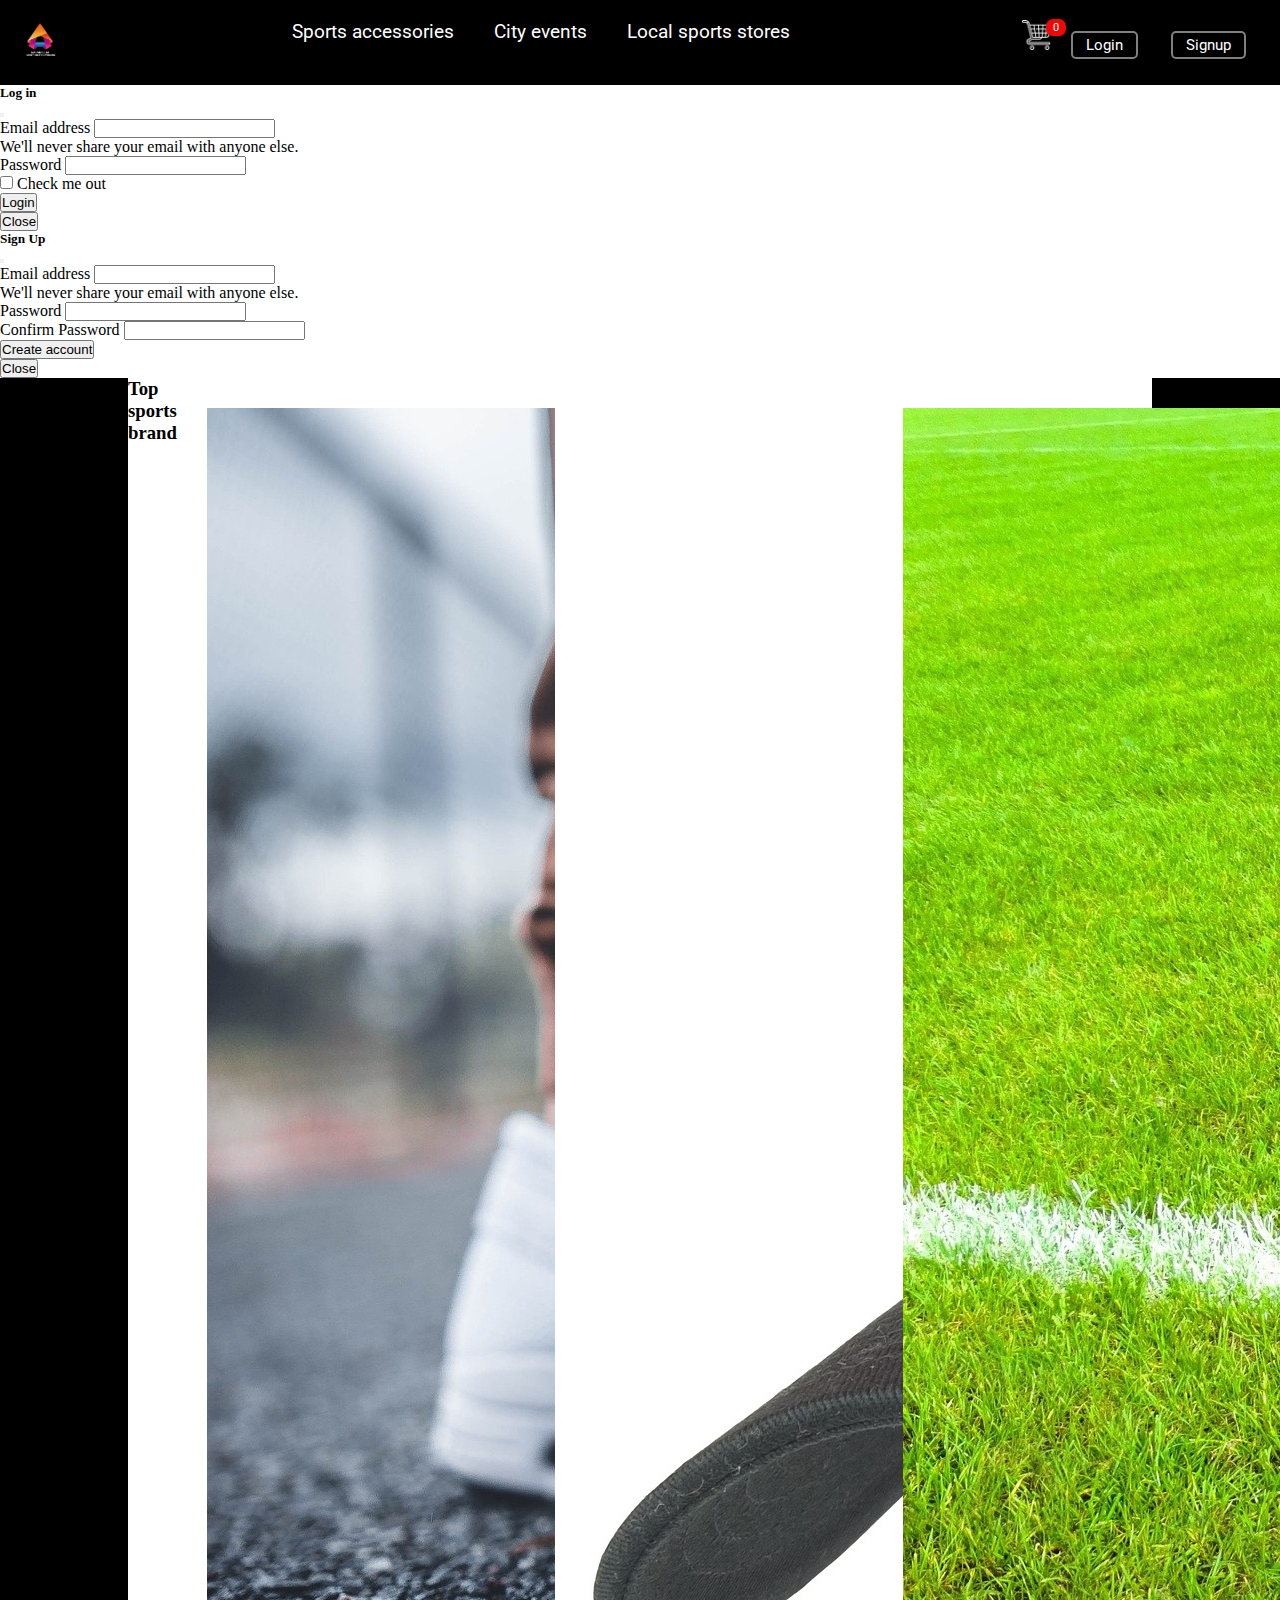
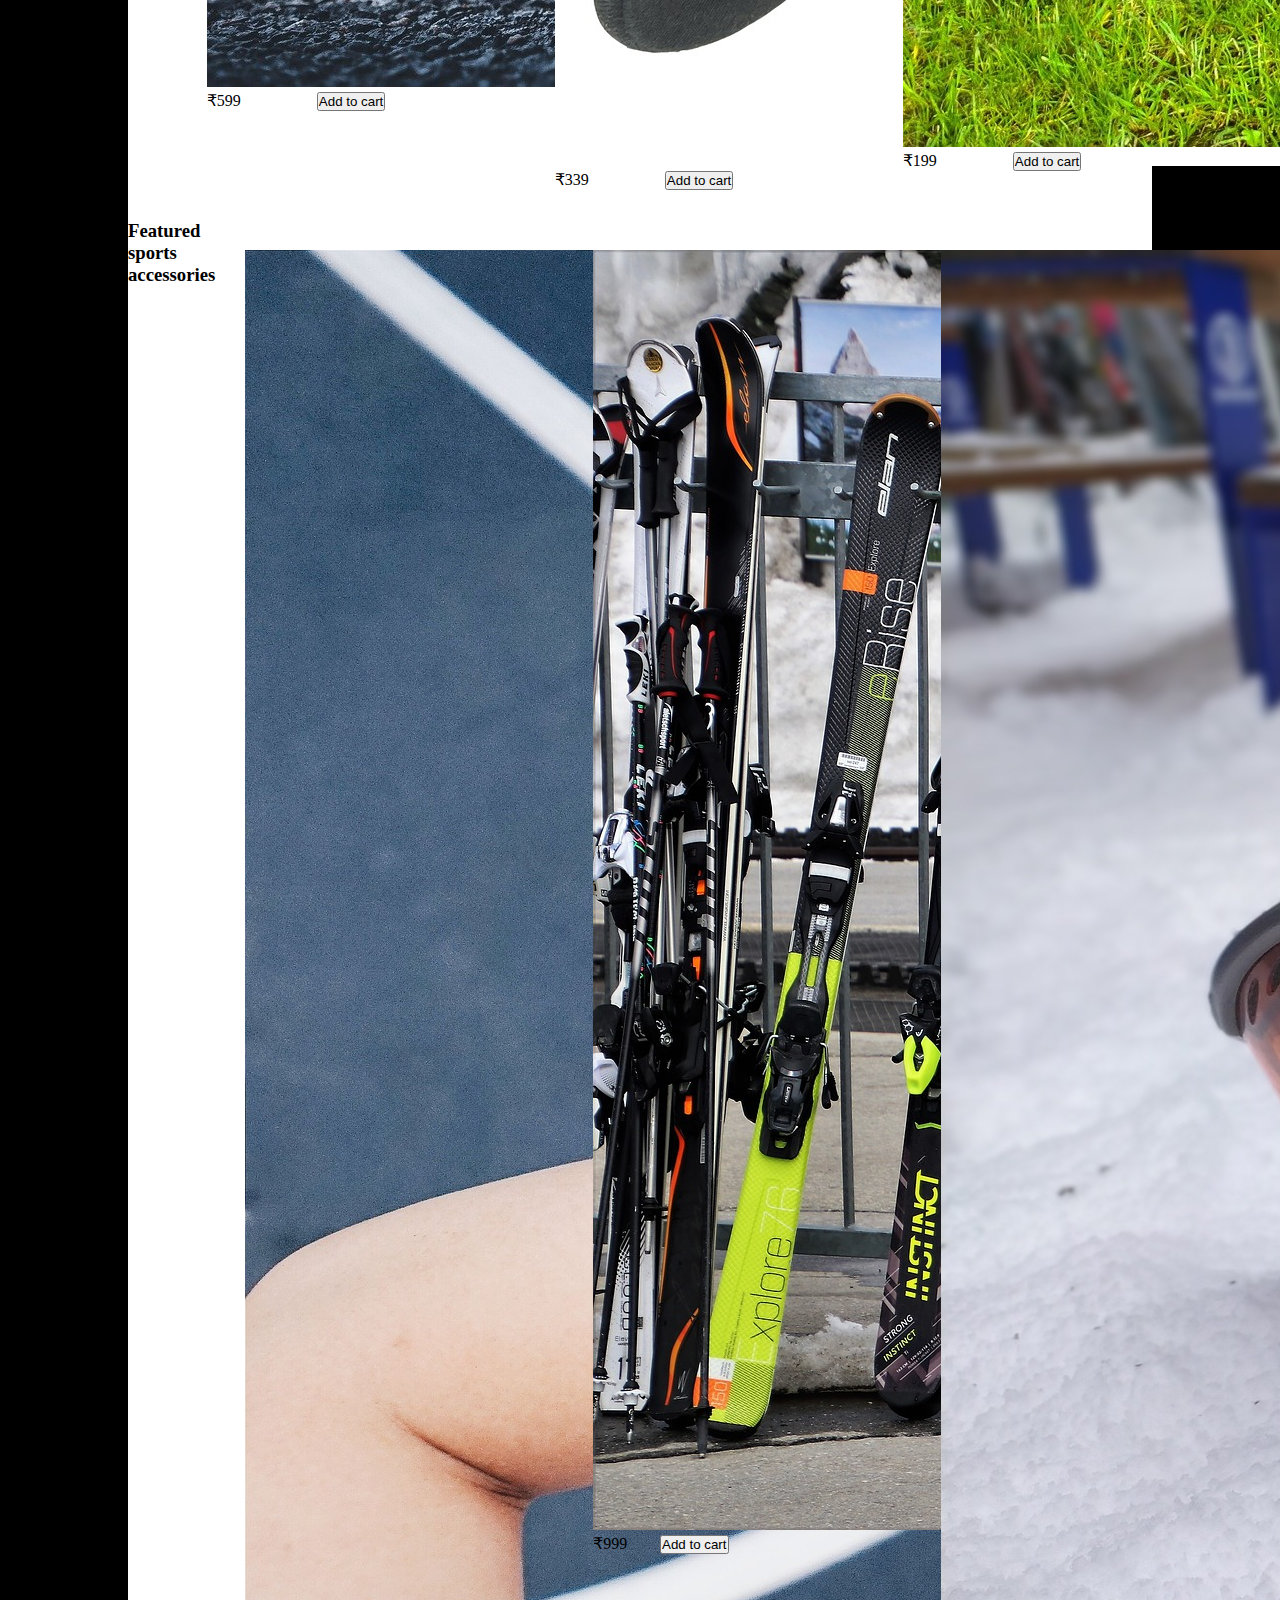
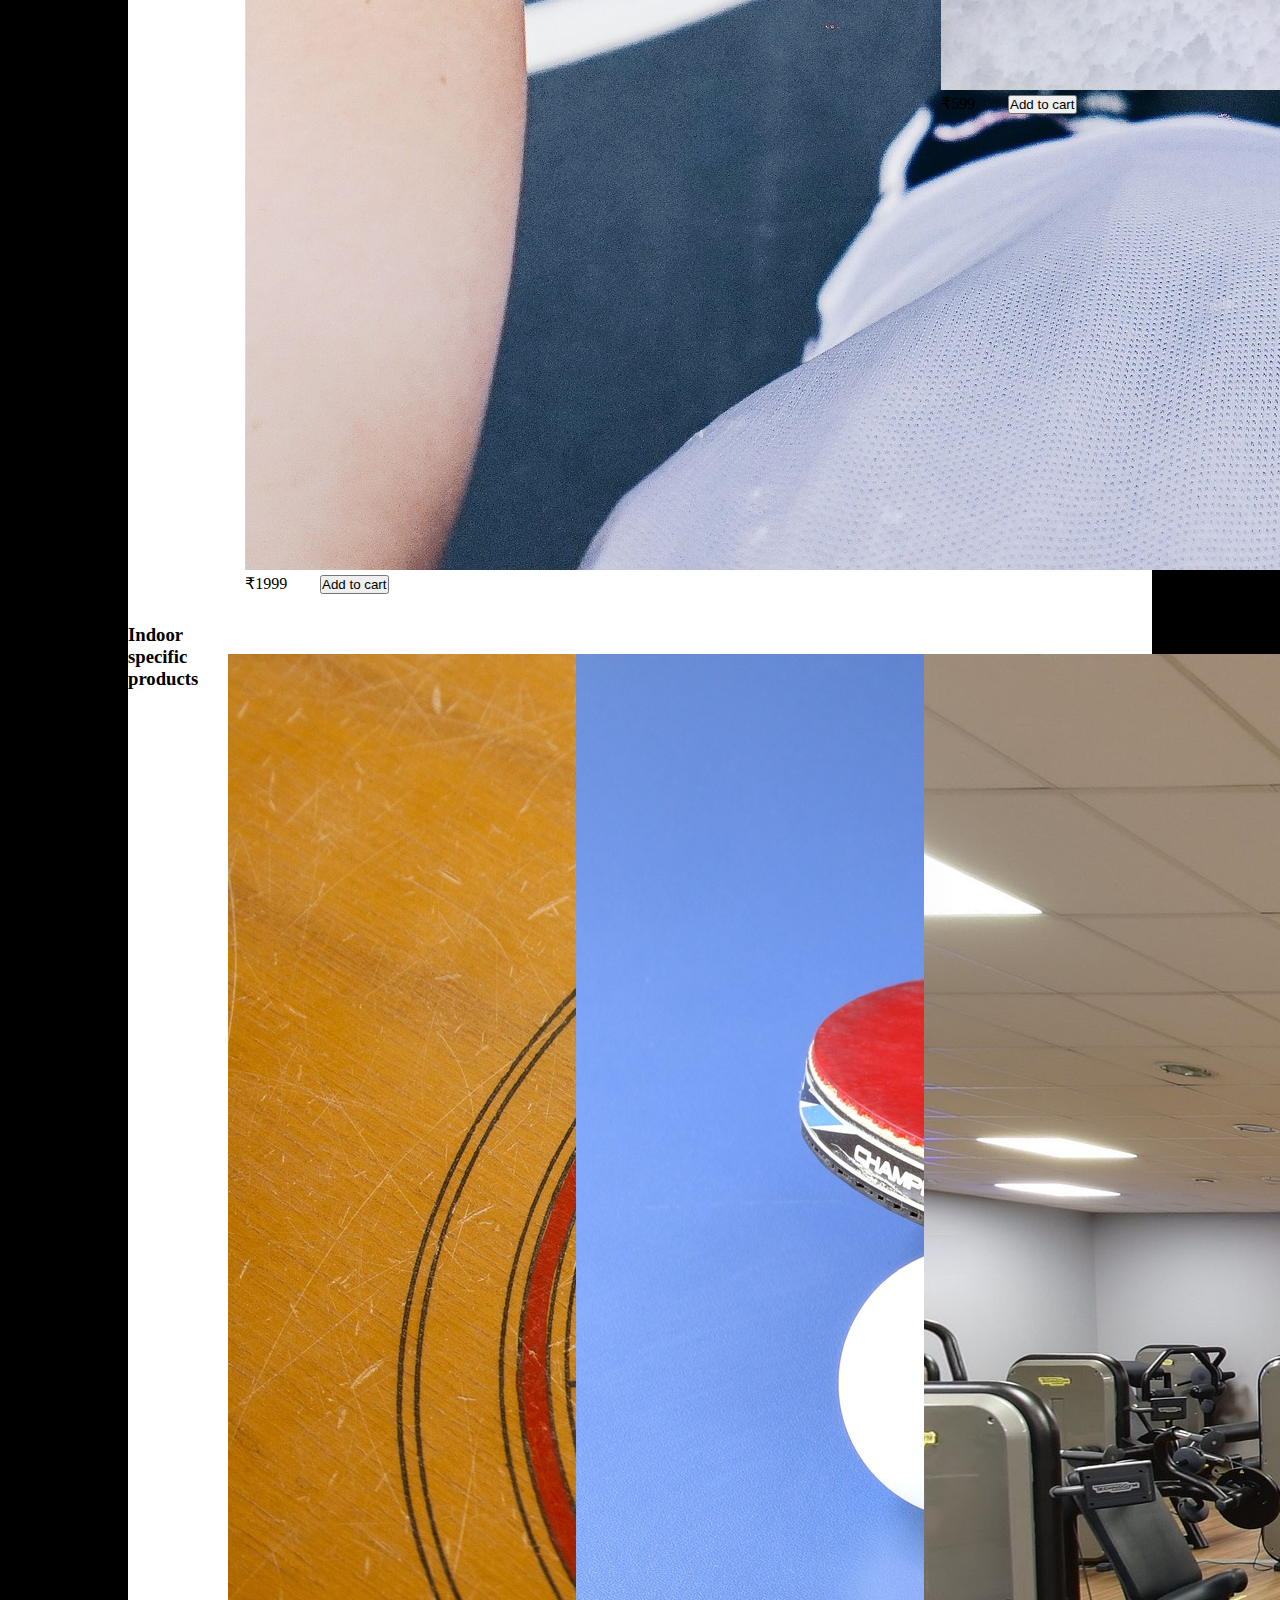
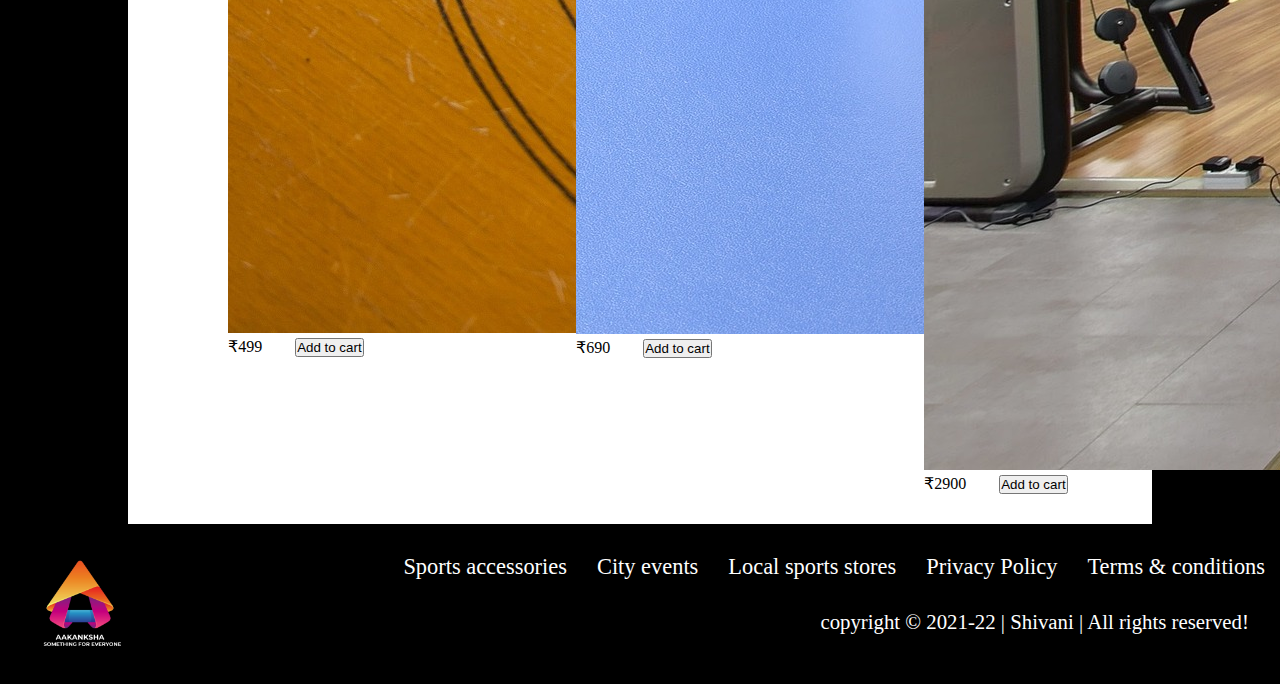
<file: products.html>
<!DOCTYPE html>
<html lang="en">
  <head>
    <!-- Required meta tags -->
    <meta charset="utf-8" />
    <meta name="viewport" content="width=device-width, initial-scale=1" />

    <!-- Bootstrap CSS -->
    <link
      href="https://cdn.jsdelivr.net/npm/bootstrap@5.1.0/dist/css/bootstrap.min.css"
      rel="stylesheet"
      integrity="sha384-KyZXEAg3QhqLMpG8r+8fhAXLRk2vvoC2f3B09zVXn8CA5QIVfZOJ3BCsw2P0p/We"
      crossorigin="anonymous"
    />

    <link rel="stylesheet" href="css/style.css" />

    <title>Sports Domain</title>
  </head>
  <body>
    <!-- header section -->
    <header class="head">
      <div class="left">
        <img src="img/logo2.jpg" alt="img" />
      </div>

      <div class="mid">
        <ul class="nav">
          <li><a href="/sportswebsite/sport.html">Sports accessories</a></li>
          <li><a href="/sportswebsite/event.html">City events</a></li>
          <li><a href="/sportswebsite/store.html">Local sports stores</a></li>
        </ul>
      </div>

      <div class="right">
        <img src="img/shppingcart.png" alt="" />
        <span id="cartcount">0</span>
        <!-- <button class="btn-right ">Sign Up</button>
        <button class="btn-right">Log in</button> -->

        <button
          class="btn-right"
          data-bs-toggle="modal"
          data-bs-target="#LoginModal"
        >
          Login
        </button>
        <button
          class="btn-right"
          data-bs-toggle="modal"
          data-bs-target="#SignupModal"
        >
          Signup
        </button>
      </div>
    </header>
    <!-- Log in modal -->
    <div
      class="modal fade"
      id="LoginModal"
      tabindex="-1"
      aria-labelledby="LoginModalLabel"
      aria-hidden="true"
    >
      <div class="modal-dialog">
        <div class="modal-content">
          <div class="modal-header">
            <h5 class="modal-title" id="LoginModalLabel">Log in</h5>
            <button
              type="button"
              class="btn-close"
              data-bs-dismiss="modal"
              aria-label="Close"
            ></button>
          </div>
          <div class="modal-body">
            <form>
              <div class="mb-3">
                <label for="exampleInputEmail1" class="form-label"
                  >Email address</label
                >
                <input
                  type="email"
                  class="form-control"
                  id="Email1"
                  aria-describedby="emailHelp"
                />
                <div id="emailHelp1" class="form-text">
                  We'll never share your email with anyone else.
                </div>
              </div>
              <div class="mb-3">
                <label for="exampleInputPassword1" class="form-label"
                  >Password</label
                >
                <input type="password" class="form-control" id="Password1" />
              </div>
              <div class="mb-3 form-check">
                <input
                  type="checkbox"
                  class="form-check-input"
                  id="exampleCheck1"
                />
                <label class="form-check-label" for="exampleCheck1"
                  >Check me out</label
                >
              </div>
              <button type="submit" class="btn btn-primary">Login</button>
            </form>
          </div>
          <div class="modal-footer">
            <button
              type="button"
              class="btn btn-secondary"
              data-bs-dismiss="modal"
            >
              Close
            </button>
          </div>
        </div>
      </div>
    </div>
    <!-- sign up  -->
    <div
      class="modal fade"
      id="SignupModal"
      tabindex="-1"
      aria-labelledby="SignupModalLabel"
      aria-hidden="true"
    >
      <div class="modal-dialog">
        <div class="modal-content">
          <div class="modal-header">
            <h5 class="modal-title" id="SignupModalLabel">Sign Up</h5>
            <button
              type="button"
              class="btn-close"
              data-bs-dismiss="modal"
              aria-label="Close"
            ></button>
          </div>
          <div class="modal-body">
            <form>
              <div class="mb-3">
                <label for="exampleInputEmail1" class="form-label"
                  >Email address</label
                >
                <input
                  type="email"
                  class="form-control"
                  id="exampleInputEmail2"
                  aria-describedby="emailHelp"
                />
                <div id="emailHep" class="form-text">
                  We'll never share your email with anyone else.
                </div>
              </div>
              <div class="mb-3">
                <label for="exampleInputPassword1" class="form-label"
                  >Password</label
                >
                <input
                  type="password"
                  class="form-control"
                  id="exampleInputPassword2"
                />
              </div>
              <div class="mb-3">
                <label for="exampleInputPassword1" class="form-label">
                  Confirm Password</label
                >
                <input
                  type="password"
                  class="form-control"
                  id="confirmInputPassword2"
                />
              </div>
              <button type="submit" class="btn btn-primary">
                Create account
              </button>
            </form>
          </div>
          <div class="modal-footer">
            <button
              type="button"
              class="btn btn-secondary"
              data-bs-dismiss="modal"
            >
              Close
            </button>
          </div>
        </div>
      </div>
    </div>
   
 

    <!-- products section  -->
    <div class="container1">
        <div class="container-child my-4">
          <h3><span class="badge bg-dark">Top sports brand</span></h3>
          <div><h6>Top sports brand</h6></div>
          <div class="topcard" style="width: 18rem">
            <img src="img/top1.jpg" class="card-img-top" alt="..." />
            <span class="price">&#8377;599</span>
            <button type="button" class="btn btn-dark cartbtn count">
              Add to cart
            </button>
          </div>
          <div class="topcard" style="width: 18rem">
            <img src="img/top2.jpg" class="card-img-top" alt="..." />
            <span class="price">&#8377;339</span>
            <button type="button" class="btn btn-dark cartbtn count">
              Add to cart
            </button>
          </div>
          <div class="topcard" style="width: 18rem">
            <img src="img/top3.jpg" class="card-img-top" alt="..." />
            <span class="price">&#8377;199</span>
            <button type="button" class="btn btn-dark cartbtn count">
              Add to cart
            </button>
          </div>
        </div>
        <div class="container-child my-4">
          <h3><span class="badge bg-dark">Featured sports accessories</span></h3>
          <div><h6>Featured sports accessories</h6></div>
          <div class="topcard" style="width: 18rem">
            <img src="img/featured2.jpg" class="card-img-top" alt="..." />
            <span class="price">&#8377;1999</span>
            <button type="button" class="btn btn-dark cartbutton count">
              Add to cart
            </button>
          </div>
          <div class="topcard" style="width: 18rem">
            <img src="img/featured1.jpg" class="card-img-top" alt="..." />
            <span class="price">&#8377;999</span>
            <button type="button" class="btn btn-dark cartbutton count">
              Add to cart
            </button>
          </div>
          <div class="topcard" style="width: 18rem">
            <img src="img/featured3.jpg" class="card-img-top" alt="..." />
            <span class="price">&#8377;599</span>
            <button type="button" class="btn btn-dark cartbutton count">
              Add to cart
            </button>
          </div>
        </div>
        <div class="container-child my-4">
          <h3><span class="badge bg-dark">Indoor specific products</span></h3>
          <div><h6>Indoor specific products</h6></div>
          <div class="topcard" style="width: 18rem">
            <img src="img/outdoor1.jpg" class="card-img-top" alt="..." />
            <span class="price">&#8377;499</span>
            <button type="button" class="btn btn-dark cartbutton count">
              Add to cart
            </button>
          </div>
          <div class="topcard" style="width: 18rem">
            <img src="img/outdoor2.jpg" class="card-img-top" alt="..." />
            <span class="price">&#8377;690</span>
            <button type="button" class="btn btn-dark cartbutton count">
              Add to cart
            </button>
          </div>
          <div class="topcard" style="width: 18rem">
            <img src="img/outdoor3.jpg" class="card-img-top" alt="..." />
            <span class="price">&#8377;2900</span>
            <button type="button" class="btn btn-dark cartbutton count">
              Add to cart
            </button>
          </div>
        </div>
      </div>
 
    <!-- footer  -->
    <div class="footer">
      <img src="img/logo2.jpg" alt="" />
      <div class="foot">
        <ul>
          <li><a href="sport.html">Sports accessories</a></li>
          <li><a href="event.html">City events</a></li>
          <li><a href="store.html">Local sports stores</a></li>
          <li><a href="#">Privacy Policy</a></li>
          <li><a href="#">Terms & conditions</a></li>
        </ul>
        <p>copyright &copy; 2021-22 | Shivani | All rights reserved!</p>
      </div>
    </div>
    <!-- Optional JavaScript; choose one of the two! -->

    <!-- Option 1: Bootstrap Bundle with Popper -->
    <script
      src="https://cdn.jsdelivr.net/npm/bootstrap@5.1.0/dist/js/bootstrap.bundle.min.js"
      integrity="sha384-U1DAWAznBHeqEIlVSCgzq+c9gqGAJn5c/t99JyeKa9xxaYpSvHU5awsuZVVFIhvj"
      crossorigin="anonymous"
    ></script>

    <!-- Option 2: Separate Popper and Bootstrap JS -->
    <!--
    <script src="https://cdn.jsdelivr.net/npm/@popperjs/core@2.9.3/dist/umd/popper.min.js" integrity="sha384-eMNCOe7tC1doHpGoWe/6oMVemdAVTMs2xqW4mwXrXsW0L84Iytr2wi5v2QjrP/xp" crossorigin="anonymous"></script>
    <script src="https://cdn.jsdelivr.net/npm/bootstrap@5.1.0/dist/js/bootstrap.min.js" integrity="sha384-cn7l7gDp0eyniUwwAZgrzD06kc/tftFf19TOAs2zVinnD/C7E91j9yyk5//jjpt/" crossorigin="anonymous"></script>
    -->
    <script src="index.js"></script>
  </body>
</html>
</file>
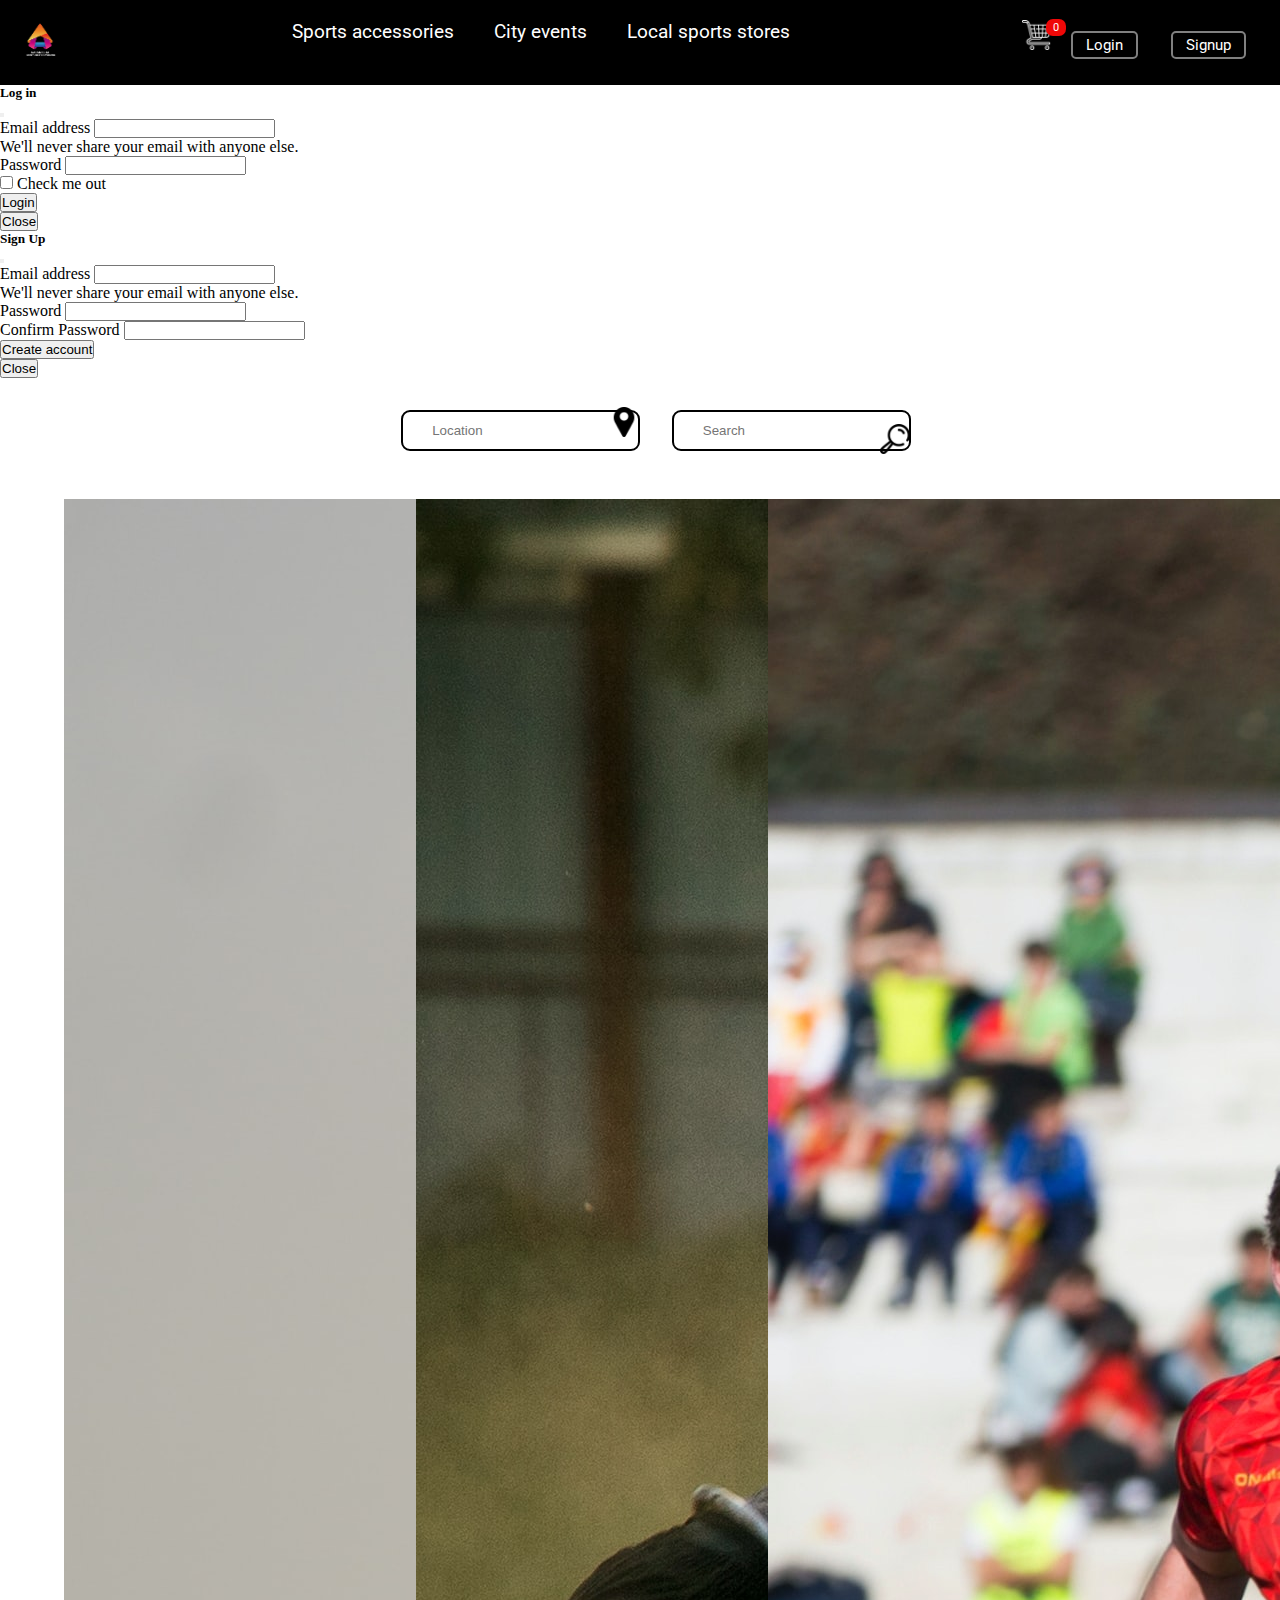
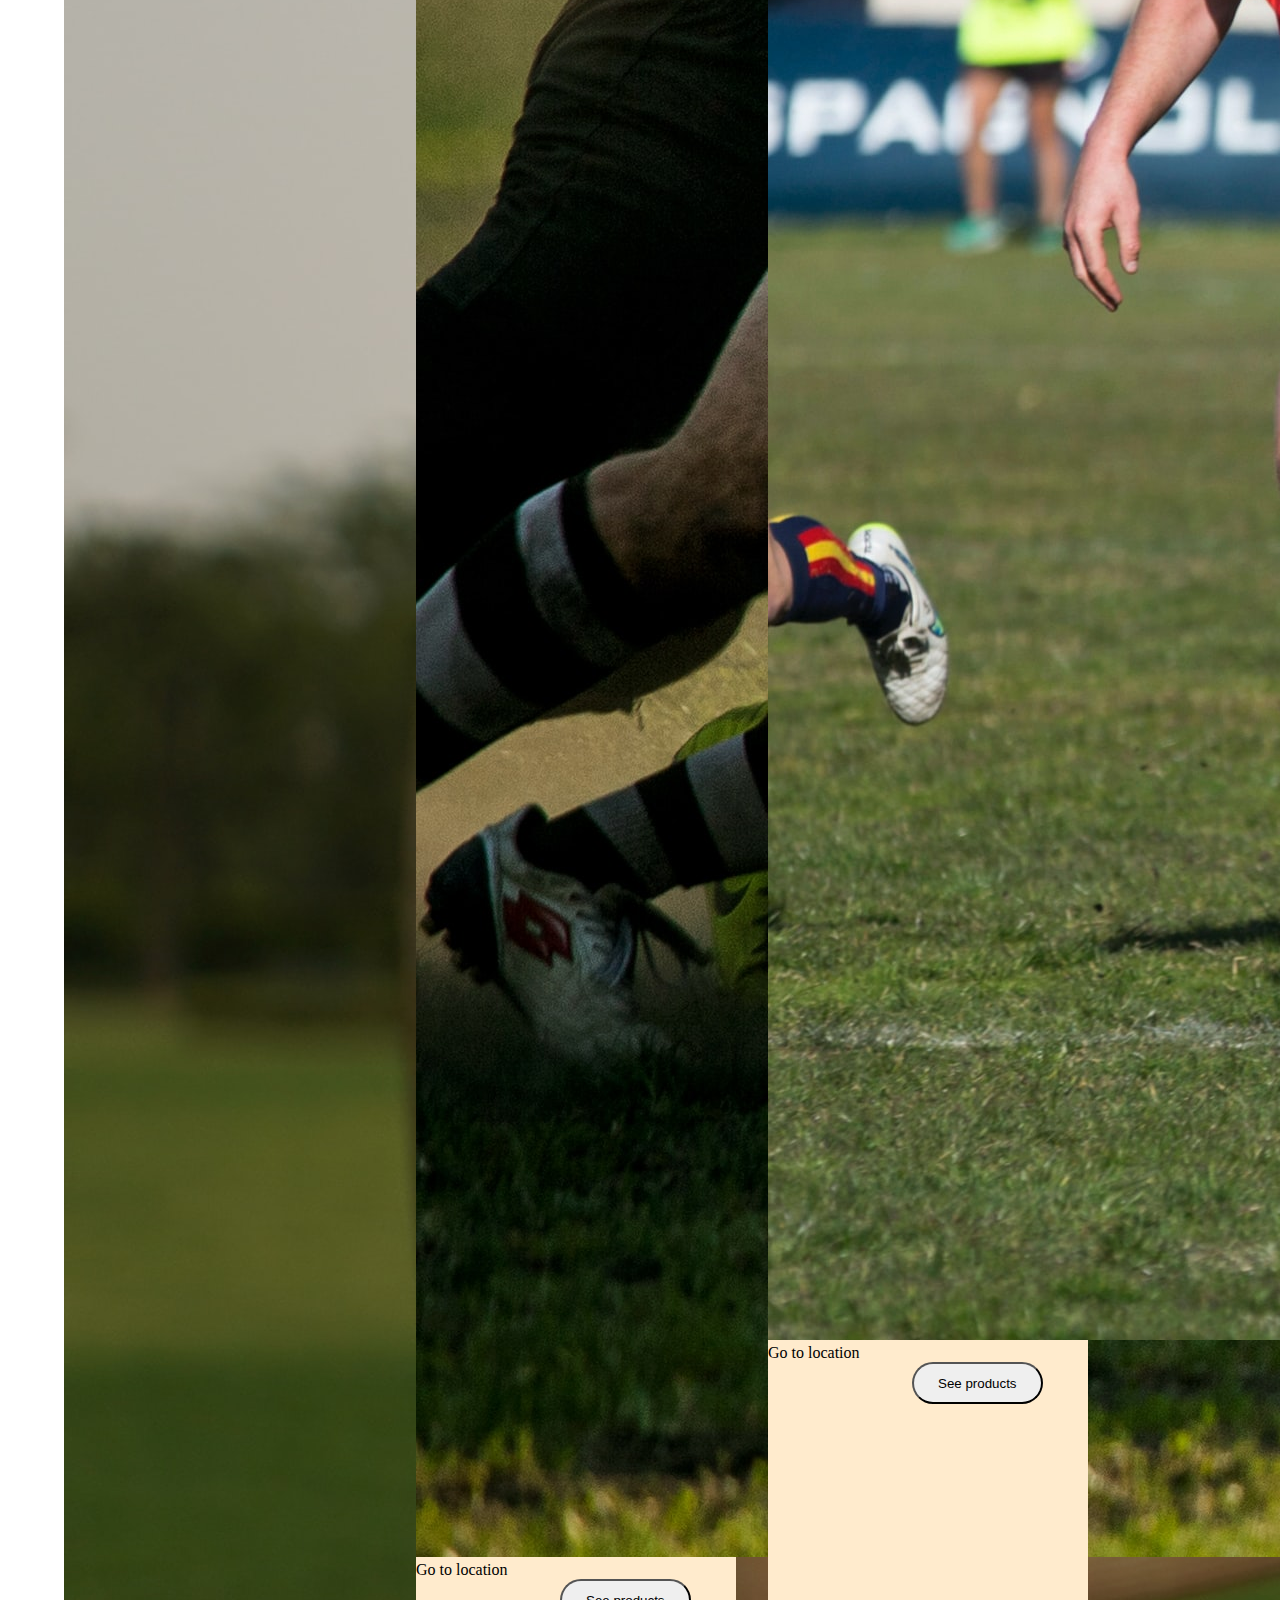
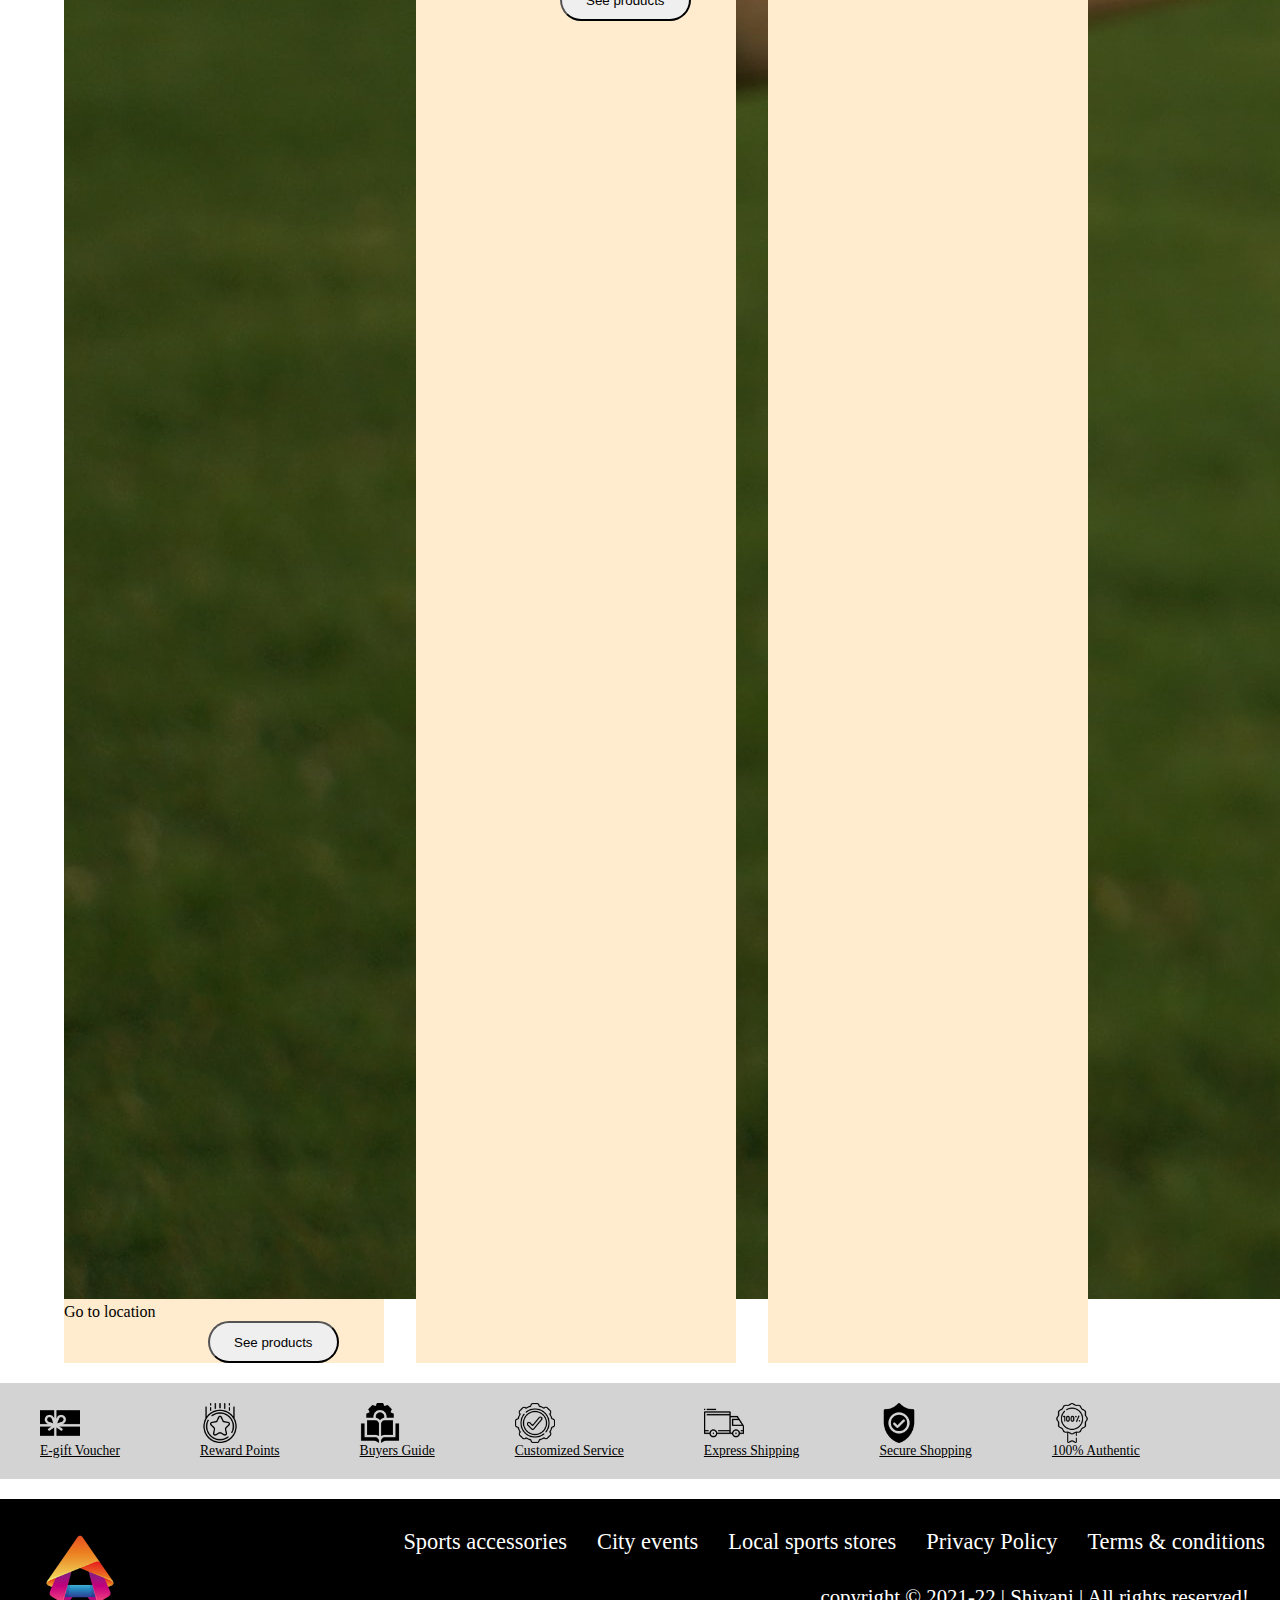
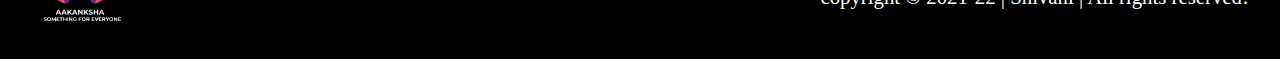
<file: store.html>
<!DOCTYPE html>
<html lang="en">
  <head>
    <!-- Required meta tags -->
    <meta charset="utf-8" />
    <meta name="viewport" content="width=device-width, initial-scale=1" />

    <!-- Bootstrap CSS -->
    <link
      href="https://cdn.jsdelivr.net/npm/bootstrap@5.1.0/dist/css/bootstrap.min.css"
      rel="stylesheet"
      integrity="sha384-KyZXEAg3QhqLMpG8r+8fhAXLRk2vvoC2f3B09zVXn8CA5QIVfZOJ3BCsw2P0p/We"
      crossorigin="anonymous"
    />

    <link rel="stylesheet" href="css/style.css" />
    <link rel="stylesheet" href="css/event.css" />
    <link rel="stylesheet" href="css/store.css" />

    <title>Sports Domain</title>
  </head>
  <body>
    <!-- header section -->
    <header class="head">
      <div class="left">
        <img src="img/logo2.jpg" alt="img" />
      </div>

      <div class="mid">
        <ul class="nav">
          <li><a href="/sportswebsite/sport.html">Sports accessories</a></li>
          <li><a href="/sportswebsite/event.html">City events</a></li>
          <li><a href="/sportswebsite/store.html">Local sports stores</a></li>
        </ul>
      </div>

      <div class="right">
        <img src="img/shppingcart.png" alt="" />
        <span id="cartcount">0</span>
        <!-- <button class="btn-right ">Sign Up</button>
        <button class="btn-right">Log in</button> -->

        <button
          class="btn-right"
          data-bs-toggle="modal"
          data-bs-target="#LoginModal"
        >
          Login
        </button>
        <button
          class="btn-right"
          data-bs-toggle="modal"
          data-bs-target="#SignupModal"
        >
          Signup
        </button>
      </div>
    </header>
    <!-- Log in modal -->
    <div
      class="modal fade"
      id="LoginModal"
      tabindex="-1"
      aria-labelledby="LoginModalLabel"
      aria-hidden="true"
    >
      <div class="modal-dialog">
        <div class="modal-content">
          <div class="modal-header">
            <h5 class="modal-title" id="LoginModalLabel">Log in</h5>
            <button
              type="button"
              class="btn-close"
              data-bs-dismiss="modal"
              aria-label="Close"
            ></button>
          </div>
          <div class="modal-body">
            <form>
              <div class="mb-3">
                <label for="exampleInputEmail1" class="form-label"
                  >Email address</label
                >
                <input
                  type="email"
                  class="form-control"
                  id="Email1"
                  aria-describedby="emailHelp"
                />
                <div id="emailHelp1" class="form-text">
                  We'll never share your email with anyone else.
                </div>
              </div>
              <div class="mb-3">
                <label for="exampleInputPassword1" class="form-label"
                  >Password</label
                >
                <input type="password" class="form-control" id="Password1" />
              </div>
              <div class="mb-3 form-check">
                <input
                  type="checkbox"
                  class="form-check-input"
                  id="exampleCheck1"
                />
                <label class="form-check-label" for="exampleCheck1"
                  >Check me out</label
                >
              </div>
              <button type="submit" class="btn btn-primary">Login</button>
            </form>
          </div>
          <div class="modal-footer">
            <button
              type="button"
              class="btn btn-secondary"
              data-bs-dismiss="modal"
            >
              Close
            </button>
          </div>
        </div>
      </div>
    </div>
    <!-- sign up  -->
    <div
      class="modal fade"
      id="SignupModal"
      tabindex="-1"
      aria-labelledby="SignupModalLabel"
      aria-hidden="true"
    >
      <div class="modal-dialog">
        <div class="modal-content">
          <div class="modal-header">
            <h5 class="modal-title" id="SignupModalLabel">Sign Up</h5>
            <button
              type="button"
              class="btn-close"
              data-bs-dismiss="modal"
              aria-label="Close"
            ></button>
          </div>
          <div class="modal-body">
            <form>
              <div class="mb-3">
                <label for="exampleInputEmail1" class="form-label"
                  >Email address</label
                >
                <input
                  type="email"
                  class="form-control"
                  id="exampleInputEmail2"
                  aria-describedby="emailHelp"
                />
                <div id="emailHep" class="form-text">
                  We'll never share your email with anyone else.
                </div>
              </div>
              <div class="mb-3">
                <label for="exampleInputPassword1" class="form-label"
                  >Password</label
                >
                <input
                  type="password"
                  class="form-control"
                  id="exampleInputPassword2"
                />
              </div>
              <div class="mb-3">
                <label for="exampleInputPassword1" class="form-label">
                  Confirm Password</label
                >
                <input
                  type="password"
                  class="form-control"
                  id="confirmInputPassword2"
                />
              </div>
              <button type="submit" class="btn btn-primary">
                Create account
              </button>
            </form>
          </div>
          <div class="modal-footer">
            <button
              type="button"
              class="btn btn-secondary"
              data-bs-dismiss="modal"
            >
              Close
            </button>
          </div>
        </div>
      </div>
    </div>

    <!-- location & search section -->
    <section class="section1">
      <div class="location">
        <input type="text" placeholder="Location" />
        <img id="loc" src="img/location.png" alt="" />
      </div>
      <div class="Search">
        <input type="text" name="search" id="search" placeholder="Search" />
        <img src="img/searchicon.png" alt="" />
      </div>
    </section>
    <section class="section2">
      <div class="eventcard">
        <img src="img/sport2.jpg" class="card-img-top" alt="..." />
        <div class="card-body">
          <a href="#location1" class="go" id="1">Go to location</a>
         <a href="/sportswebsite/products.html"><button class="ticketsbtn btn btn-dark">See products</button></a> 
        </div>
      </div>
    

      <div class="eventcard">
        <img src="img/sport1.jpg" class="card-img-top" alt="..." />
        <div class="card-body">
          <a href="#location2" class="go" id="2">Go to location</a>
          <a href="/sportswebsite/products.html"><button class="ticketsbtn btn btn-dark">See products</button></a> 
        </div>
      </div>

      <div class="eventcard">
        <img src="img/sport3.jpg" class="card-img-top" alt="..." />
        <div class="card-body">
          <a href="#location3" class="go" id="3">Go to location</a>
          <a href="/sportswebsite/products.html"><button class="ticketsbtn btn btn-dark">See products</button></a> 
        </div>
      </div>
    </section>
    <!-- firstaddress -->
    <iframe src="https://www.google.com/maps/embed?pb=!1m18!1m12!1m3!1d224407.51835494404!2d77.37590671750908!3d28.498589737721186!2m3!1f0!2f0!3f0!3m2!1i1024!2i768!4f13.1!3m3!1m2!1s0x390cea64b8f89aef%3A0xec0ccabb5317962e!2sGreater%20Noida%2C%20Uttar%20Pradesh!5e0!3m2!1sen!2sin!4v1631250739431!5m2!1sen!2sin" width="500" height="450" style="border:0; display: none; " id="location1" allowfullscreen="" loading="lazy"></iframe>
    <!-- secondaddress -->
    <iframe src="https://www.google.com/maps/embed?pb=!1m18!1m12!1m3!1d3501.863812698137!2d77.21703931424842!3d28.633843490774275!2m3!1f0!2f0!3f0!3m2!1i1024!2i768!4f13.1!3m3!1m2!1s0x390cfd37afd09243%3A0x7748dd37e65ff436!2sRajiv%20Chowk%2C%20Block%20B%2C%20Connaught%20Place%2C%20New%20Delhi%2C%20Delhi%20110001!5e0!3m2!1sen!2sin!4v1631252201752!5m2!1sen!2sin" width="600" height="450"  id="location2" style="border:0; display: none;" allowfullscreen="" loading="lazy"></iframe>
    <!-- thirdaddress -->
    <iframe src="https://www.google.com/maps/embed?pb=!1m18!1m12!1m3!1d3502.1059176034814!2d77.20687401424827!3d28.626587491102622!2m3!1f0!2f0!3f0!3m2!1i1024!2i768!4f13.1!3m3!1m2!1s0x390cfd24f8845b47%3A0xc31d7dba181b70c9!2sGurudwara%20Sri%20Bangla%20Sahib!5e0!3m2!1sen!2sin!4v1631252349757!5m2!1sen!2sin" width="600" height="450" id="location3" style="border:0; display: none;" allowfullscreen="" loading="lazy"></iframe>

    <!-- last section  -->
    <div class="offers">
      <div class="offer">
        <img src="img/voucher.png" alt="" />
        <a href="#">E-gift Voucher</a>
      </div>
      <div class="offer">
        <img src="img/token.png" alt="" />
        <a href="#">Reward Points</a>
      </div>
      <div class="offer">
        <img src="img/book.png" alt="" />
        <a href="#">Buyers Guide</a>
      </div>
      <div class="offer">
        <img src="img/technical-support.png" alt="" srcset="" />
        <a href="#">Customized Service</a>
      </div>
      <div class="offer">
        <img src="img/shipping.png" alt="" />
        <a href="#">Express Shipping</a>
      </div>
      <div class="offer">
        <img src="img/shopping.png" alt="" />
        <a href="#">Secure Shopping</a>
      </div>
      <div class="offer">
        <img src="img/authoentic.png" alt="" />
        <a href="#">100% Authentic</a>
      </div>
    </div>
    <!-- footer  -->
    <div class="footer">
      <img src="img/logo2.jpg" alt="" />
      <div class="foot">
        <ul>
          <li><a href="sport.html">Sports accessories</a></li>
          <li><a href="event.html">City events</a></li>
          <li><a href="store.html">Local sports stores</a></li>
          <li><a href="#">Privacy Policy</a></li>
          <li><a href="#">Terms & conditions</a></li>
        </ul>
        <p>copyright &copy; 2021-22 | Shivani | All rights reserved!</p>
      </div>
    </div>
    <!-- Optional JavaScript; choose one of the two! -->

    <!-- Option 1: Bootstrap Bundle with Popper -->
    <script
      src="https://cdn.jsdelivr.net/npm/bootstrap@5.1.0/dist/js/bootstrap.bundle.min.js"
      integrity="sha384-U1DAWAznBHeqEIlVSCgzq+c9gqGAJn5c/t99JyeKa9xxaYpSvHU5awsuZVVFIhvj"
      crossorigin="anonymous"
    ></script>

    <!-- Option 2: Separate Popper and Bootstrap JS -->
    <!--
    <script src="https://cdn.jsdelivr.net/npm/@popperjs/core@2.9.3/dist/umd/popper.min.js" integrity="sha384-eMNCOe7tC1doHpGoWe/6oMVemdAVTMs2xqW4mwXrXsW0L84Iytr2wi5v2QjrP/xp" crossorigin="anonymous"></script>
    <script src="https://cdn.jsdelivr.net/npm/bootstrap@5.1.0/dist/js/bootstrap.min.js" integrity="sha384-cn7l7gDp0eyniUwwAZgrzD06kc/tftFf19TOAs2zVinnD/C7E91j9yyk5//jjpt/" crossorigin="anonymous"></script>
    -->
    <script src="store.js"></script>
  </body>
</html>
</file>
<file: css/style.css>
@import url("https://fonts.googleapis.com/css2?family=Roboto&display=swap");
* {
  margin: 0;
  padding: 0;
}
/* navbar section  */
.head {
  display: flex;
  justify-content: space-between;
  align-content: center;
  font-family: "Roboto", sans-serif;
  font-size: 1.2rem;
  background-color: black;
}
.left {
  margin: 10px;
}
.left img {
  width: 60px;
}

.mid {
  margin: 20px;
}
.mid ul {
  display: flex;
  list-style: none;
}
.mid ul li {
  margin: 0 20px;
}
.mid ul li a {
  text-decoration: none;
  color: white;
}
.mid ul li a:hover {
  background-color: white;
  color: black;
  font-size: 1.2rem;
  padding: 8px;
}
.btn-right {
  margin: 2px 14px;
  background-color: black;
  color: white;
  padding: 3px 13px;
  border: 2px solid grey;
  border-radius: 5px;
  font-size: 15px;
  cursor: pointer;
  font-family: "Roboto", cursive;
}
.right {
  margin: 20px;
}
.right img {
  width: 30px;
  filter: invert(100);
  position: relative;
}
.right #cartcount{
      color: white;
      font-size: 0.70rem;
      background-color: #ef0808;
      padding: 2px 7px;
      border-radius: 7px;
      margin: -1px 0px 4px -11px;
      position: absolute;
}
/* sub domain */
.cards {
  display: flex;
}
.card {
  width: 35rem;
}
.card-title {
  font-weight: bolder;
  font-size: 1.6rem;
}
.card-title:hover {
  color: blue;
}
.card-body .btn:hover {
  background-color: white;
  color: black;
}
/* products section */
.container1 {
  background-color: black;
}
.container-child {
  display: flex;
  margin: auto;
  max-width: 80vw;
  background-color: white;
}
.container-child h6 {
  display: none;
}
.topcard {
  margin: 30px;
  /* background-color: lightgray; */
}
.cartbtn {
  margin-left: 4.5rem;
}
.cartbutton {
  margin-left: 1.8rem;
}
.cartbtn:hover {
  background-color: rgb(220, 241, 220);
  color: darkgreen;
}
.cartbutton:hover {
  background-color: lightgreen;
  color: darkgreen;
}
/* last section  */
.offers {
  background-color: lightgray;
  display: flex;
  margin: 20px 0;
}
.offers img {
  width: 40px;
}
.offer {
  display: flex;
  flex-direction: column;
  margin: 20px 40px;
}
.offer a {
  color: black;
  font-size: 0.85rem;
}
/* footer  */
.footer {
  background-color: black;
  display: flex;
  justify-content: space-between;
}
.footer img {
  width: 10rem;
}
/* .foot {
  margin: 35px;
} */
.foot ul {
  display: flex;
  list-style: none;
}
.foot ul li {
    margin: 30px 15px;
    font-size: 1.4rem;
}
.foot ul li a {
  text-decoration: none;
  color: white;
}
.foot ul li a:hover {
  background-color: white;
  color: black;
  padding: 10px;
}
.foot p {
  color: white;
  margin-left: 27rem;
  font-size: 1.3rem;
}


@media (max-width: 945px) {
  .btn-right {
    margin: 2px 1px;
    background-color: black;
    color: white;
    padding: 3px 13px;
    border: 2px solid grey;
    border-radius: 5px;
    font-size: 15px;
    cursor: pointer;
    font-family: "Roboto", cursive;
  }
  .cartbtn {
    margin-left: 0.5rem;
    font-size: 1rem;
  }
  .cartbutton {
    margin-left: 3px;
    font-size: 0.8rem;
    padding: 9px;
  }
}
@media (max-width: 900px) {
  .mid ul li {
    margin: 0 6px;
  }
  .mid ul li a {
    text-decoration: none;
    color: white;
    font-size: 1rem;
  }
  .right {
    margin: 20px 12px;
  }
  .right img {
    width: 26px;
    filter: invert(100);
  }
  .btn-right {
    margin: 2px 1px;
    background-color: black;
    color: white;
    padding: 4px 15px;
    border: 2px solid grey;
    border-radius: 5px;
    font-size: 12px;
    cursor: pointer;
    font-family: "Roboto", cursive;
  }
  .mid ul li a:hover {
    background-color: white;
    color: black;
    font-size: 1rem;
    padding: 3px;
  }
  .container-child {
    display: flex;
    background-color: white;
    max-width: 100vw;
  }
  .badge {
    display: inline-block;
    padding: 0.3em.50em;
    font-size: 0.75em;
    font-weight: 700;
    line-height: 1;
    color: #fff;
    text-align: center;
    white-space: nowrap;
    vertical-align: baseline;
    border-radius: 0.25rem;
  }
  .cartbutton {
    margin-left: 3px;
    font-size: 0.8rem;
    padding: 7px;
  }
  .offer {
    display: flex;
    flex-direction: column;
    margin: 20px 18px;
  }
  .footer img {
    width: 110px;
}
}

@media (max-width: 700px) {
  .cards {
    display: flex;
    flex-direction: column;
  }
  .my-4 {
    margin-top: 1.5rem !important;
    margin-bottom: 1.5rem !important;
  }
  .mx-4 {
    margin-right: 0rem !important;
    margin-left: 0rem !important;
  }
  .cartbtn {
    font-size: 0.7rem;
  }
  .offers img {
    width: 22px;
  }
  .offer a {
    color: black;
    font-size: 0.6rem;
  }
  .foot ul {
    display: flex;
    list-style: none;
    flex-direction: column;
    /* margin-left: 8rem; */
  }
  .footer img {
    width: 88px;
    height: 88px;
  }
  .foot ul li {
    margin: 3px 20px;
  }
  .foot p {
    color: white;
    margin-left: 0;
  }
}

/* for mobile */
@media (max-width: 450px) {
  .mid ul li a {
    font-size: 0.7em;
  }

  .cards {
    display: flex;
    flex-direction: column;
  }
  .card {
    width: 100%;
  }
  .topcard {
    margin: 5px;
  }
  .cartbtn {
    font-size: 0.7rem;
  }
  .badge {
    display: none;
  }
  .container-child h6 {
    display: block;
    font-size: 00.9rem;
    background-color: black;
    color: white;
    padding: 12px 0;
  }

  .my-4 {
    margin-top: 1.5rem !important;
    margin-bottom: 1.5rem !important;
  }
  .mx-4 {
    margin-right: 0rem !important;
    margin-left: 0rem !important;
  }
  .offer {
    display: flex;
    flex-direction: column;
    margin: 20px 5px;
  }
  .offers img {
    width: 20px;
  }
  .offer a {
    color: black;
    font-size: 0.6rem;
  }
  .foot ul {
    display: flex;
    list-style: none;
    flex-direction: column;
    /* margin-left: 8rem; */
  }
  .footer img {
    width: 88px;
    height: 88px;
  }
  .foot ul li {
    margin: 3px 20px;
      font-size: 1.2rem;
  }
  .foot p {
    color: white;
    margin-right: 10px;
    font-size: 1.1rem;
  }
}
</file>
<file: css/event.css>
.section1 {
  display: flex;
  justify-content: center;
  align-content: center;
}

.location {
  position: relative;
  margin: 2rem;
}
.location input {
  padding: 0.7rem 1.8rem;
  border-radius: 9px;
  border: 2px solid;
}
.location img {
  width: 30px;
  position: absolute;
  left: 13rem;
  bottom: 0.9rem;
}
.Search {
  position: relative;
  margin: 2rem 0 2rem 0;
}
.Search img {
  width: 30px;
  position: absolute;
  left: 13rem;
  top: 0.9rem;
}
.Search input {
  padding: 0.7rem 1.8rem;
  border-radius: 9px;
  border: 2px solid;
}
.organise-btn {
  margin: 2rem 4rem;
  padding: 0.8rem 2rem;
}

.section2 {
  display: flex;
  margin: 1rem 3rem;
}
.eventcard {
  width: 20rem;
  background-color: blanchedalmond;
  margin: 0 1em;
}
.ticketsbtn {
  padding: 0.7rem 1.5rem;
  border-radius: 30px;
  margin: 0 0 0 9rem;
}

@media (max-width: 945px) {
  .eventcard {
    width: 20rem;
    background-color: blanchedalmond;
    margin: 0 0.13em;
  }
  .section2 {
    display: flex;
    margin: 1rem 0rem;
  }
}
@media (max-width: 905px) {
  .section2 {
    display: flex;
    margin: 1rem 0rem;
    flex-direction: column;
  }
  .eventcard {
    width: 100%;
    background-color: blanchedalmond;
    margin: 9px 0.13em;
  }
  .section1 {
    display: flex;
    justify-content: center;
    align-content: center;
    flex-direction: column;
  }
  .location {
    position: relative;
    margin: 0.5rem;
  }
  .organise-btn {
    margin: 2rem 4rem;
    padding: 0.2rem 1.4rem;
  }
}
</file>
<file: css/store.css>
.go{
    text-decoration: none;
    color: black;
}
</file>
